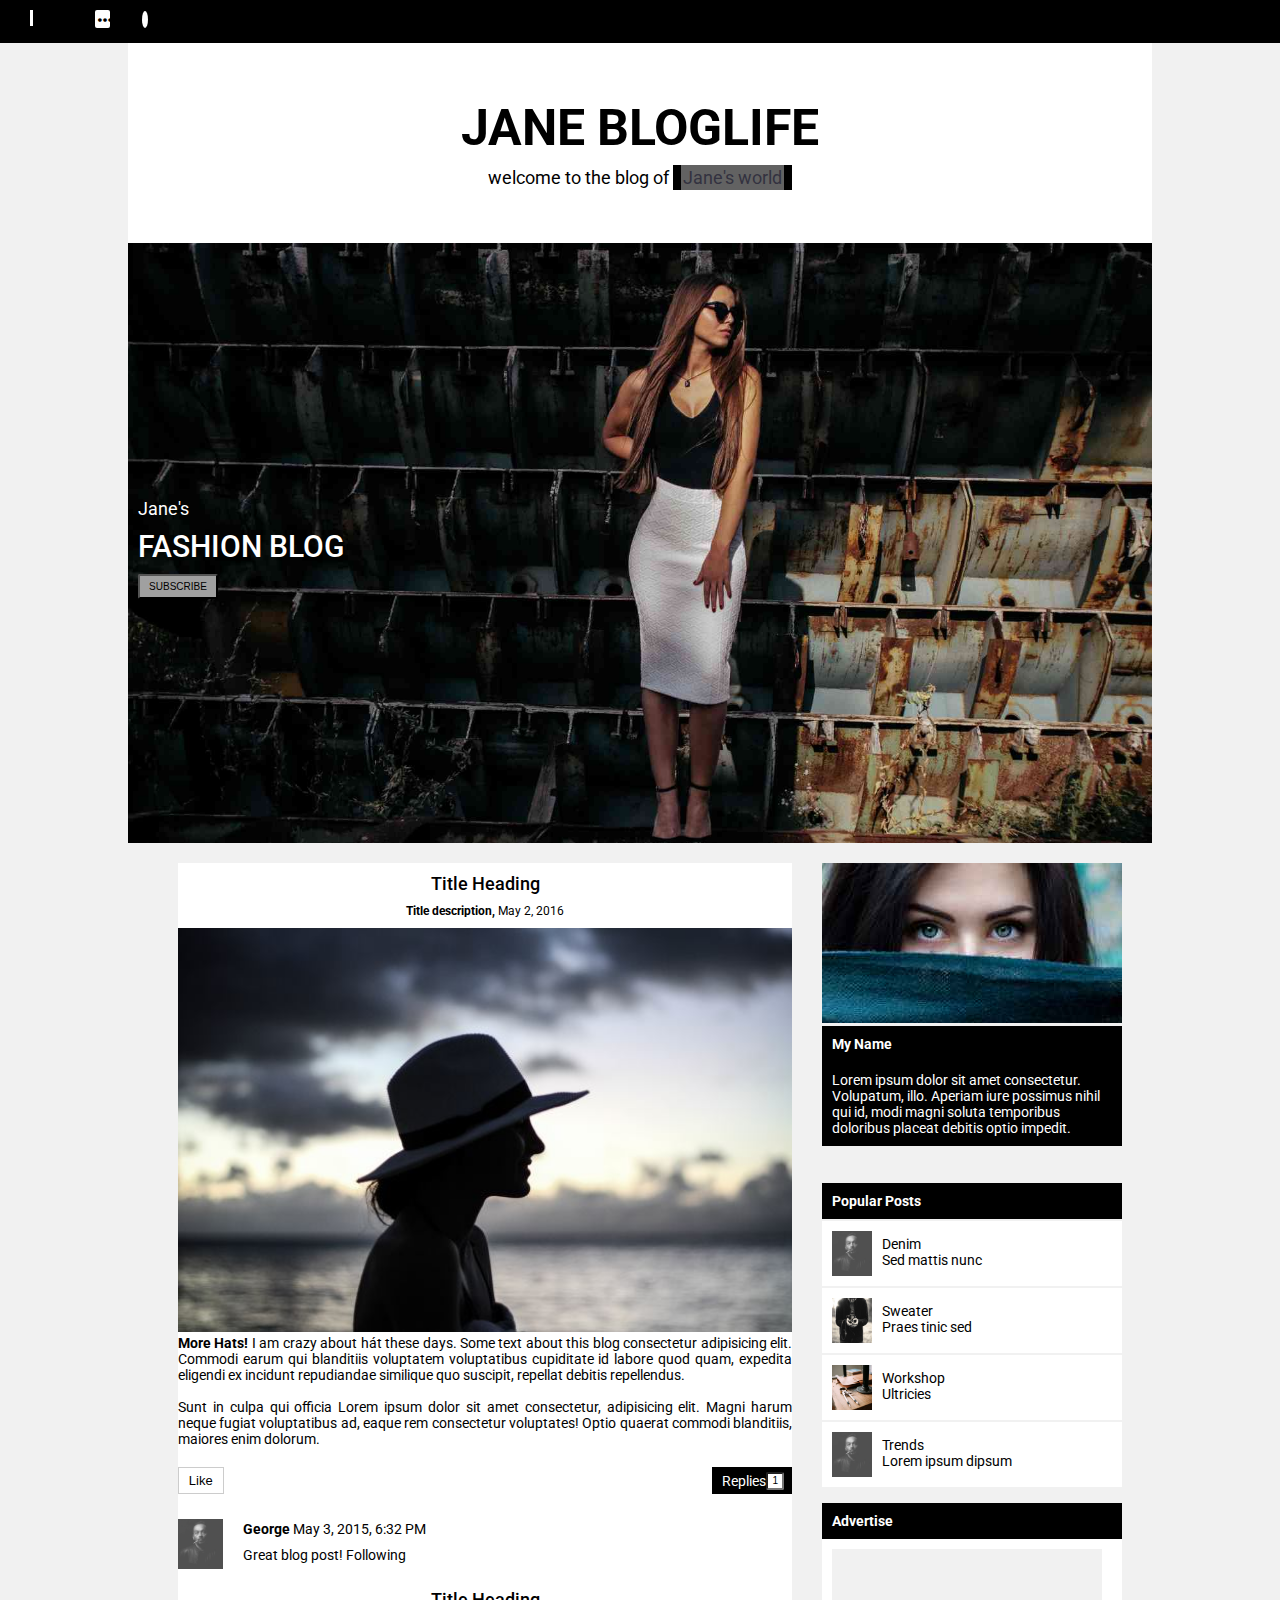
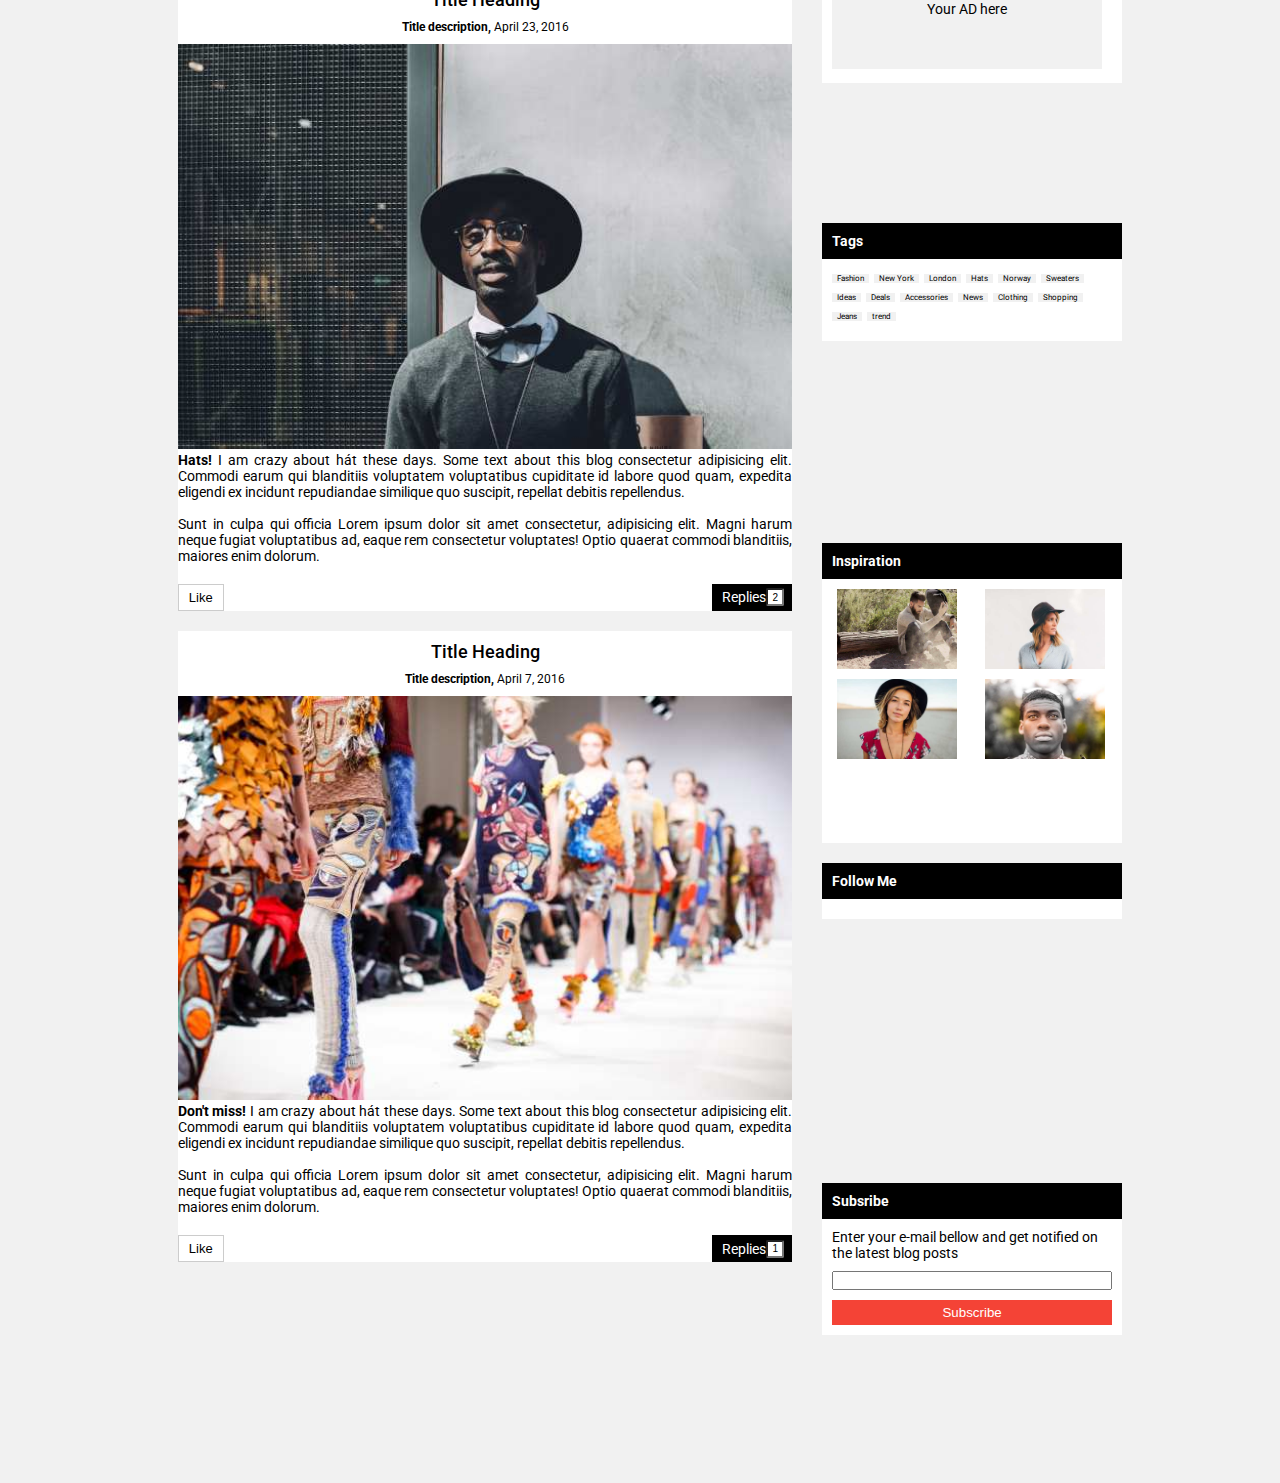
<file: index.html>
<!DOCTYPE html>
<html lang="en">
<head>
    <!-- Meta -->
    <meta charset="UTF-8">
    <meta name="viewport" content="width=device-width, initial-scale=1.0">
    
    <!-- Titlte -->
    <title>HN_JS230213_VuVanDuc</title>

    <!-- CSS -->
    <link rel="stylesheet" href="./css/main.css">

    <!-- font-awesome -->
    <link rel="stylesheet" href="https://cdnjs.cloudflare.com/ajax/libs/font-awesome/6.4.0/css/all.min.css" integrity="sha512-iecdLmaskl7CVkqkXNQ/ZH/XLlvWZOJyj7Yy7tcenmpD1ypASozpmT/E0iPtmFIB46ZmdtAc9eNBvH0H/ZpiBw==" crossorigin="anonymous" referrerpolicy="no-referrer" />

    <!-- Meterial icon -->
    <link rel="stylesheet" href="https://fonts.googleapis.com/css2?family=Material+Symbols+Outlined:opsz,wght,FILL,GRAD@48,400,0,0" />    

    <!-- Font -->
    <link rel="preconnect" href="https://fonts.gstatic.com" crossorigin>
    <link href="https://fonts.googleapis.com/css2?family=Roboto:ital,wght@0,300;0,400;0,500;0,700;1,500;1,700&display=swap" rel="stylesheet">    
</head>
<body>
    <nav class="social-meida">
        <ul class="social-meida__list">
            <li class="social-meida__list-item social-meida__list-item--fb"><i class="fa-brands fa-facebook-f" ></i></li>
            <li class="social-meida__list-item social-meida__list-item--instagram"><i class="fa-brands fa-instagram" style="color: #fafafa;"></i></li>
            <li class="social-meida__list-item social-meida__list-item--colon">
                <span class="material-symbols-outlined">
                    more_horiz
                </span>
            </li>
            <li class="social-meida__list-item social-media__list-item--bell"><i class="fa-solid fa-bell"></i></li>
            <li class="social-meida__list-item"><i class="fa-brands fa-twitter" style="color: #fafafa;"></i></li>
            <li class="social-meida__list-item"><i class="fa-brands fa-linkedin-in" style="color: #ffffff;"></i></li>
        </ul>
        <span class="social-meida__search"><i class="fa-sharp fa-solid fa-magnifying-glass" style="color: #ffffff;"></i></span>
    </nav>

    <section class="page-container">
        <div class="heading">
            <div class="heading__top">
                <h2 class="heading__text--big">
                    JANE BLOGLIFE
                </h2>
                <p class="heading__text--small">
                    welcome to the blog of <span>Jane's world</span>
                </p>
            </div>
            <div class="heading__bottom">
                <P class="heading__bottom--text-small">Jane's</P>
                <h2 class="heading__bottom--text-big">
                    FASHION BLOG
                </h2>
                <button class="heading__bottom--btn">
                    SUBSCRIBE
                </button>
            </div>
        </div>
        <div class="body">
            <div class="body-left">
                <!-- BLock-1 -->
                <section class="body-left__content">

                      <div class="body-left__subtitle">
                        <h4>Title Heading</h4>
                        <p><b>Title description,</b> May 2, 2016</p>
                      </div>
                      <img src="./images/girl_hat.jpg" alt="girl_hat-imamge" class="body-left__content--img">  
                      <div class="body-left__content--text">
                        <p >
                            <b>More Hats!</b> I am crazy about hát these days. Some text about this blog 
                            consectetur adipisicing elit. Commodi earum qui blanditiis voluptatem voluptatibus cupiditate id labore quod quam, expedita eligendi ex incidunt repudiandae similique quo suscipit, repellat debitis repellendus.
                        </p>
                        <br>
                        <p>
                            Sunt in culpa qui officia Lorem ipsum dolor sit amet consectetur, adipisicing elit. Magni harum neque fugiat voluptatibus ad, eaque rem consectetur voluptates! Optio quaerat commodi blanditiis, maiores enim dolorum. 
                            </p>
                      </div>
                   
                      <div class="body-left__content--estimate">
                        <button class="estimate__like-icon">
                            <i class="fa-sharp fa-solid fa-thumbs-up" style="color: #000000;"></i>
                            Like
                        </button>
                        <span class="estimate__replies">
                            <span class="estimate__replies--text">Replies</span>  
                            <input class="estimate__replies--input" type="text" value="1">
                        </span>
                      </div> 
                      <div class="body-left__content--author">
                            <img src="./images/avatar_smoke.jpg" alt="avatar_smoke_image">
                            <div >
                                <p><b>George</b> May 3, 2015, 6:32 PM</p>
                                <p>Great blog post! Following</p>
                            </div>
                      </div>
                </section>
                <!-- End block-1 ! -->
                <!-- Block-2 -->
                <section class="body-left__content">
                    <div class="body-left__subtitle">
                    <h4>Title Heading</h4>
                    <p><b>Title description,</b> April 23, 2016</p>
                    </div>
                    <img src="./images/man_hat.jpg" alt="man_hat-imamge" class="body-left__content--img">  
                    <div class="body-left__content--text">
                    <p >
                        <b>Hats!</b> I am crazy about hát these days. Some text about this blog 
                        consectetur adipisicing elit. Commodi earum qui blanditiis voluptatem voluptatibus cupiditate id labore quod quam, expedita eligendi ex incidunt repudiandae similique quo suscipit, repellat debitis repellendus.
                    </p>
                    <br>
                    <p>
                        Sunt in culpa qui officia Lorem ipsum dolor sit amet consectetur, adipisicing elit. Magni harum neque fugiat voluptatibus ad, eaque rem consectetur voluptates! Optio quaerat commodi blanditiis, maiores enim dolorum. 
                        </p>
                    </div>
                
                    <div class="body-left__content--estimate">
                    <button class="estimate__like-icon">
                        <i class="fa-sharp fa-solid fa-thumbs-up" style="color: #000000;"></i>
                        Like
                    </button>
                    <span class="estimate__replies">
                        <span class="estimate__replies--text">Replies</span>  
                        <input class="estimate__replies--input" type="text" value="2">
                    </span>
                    </div> 
                    <!-- <div class="body-left__content--author">
                        <img src="./images/avatar_smoke.jpg" alt="avatar_smoke_image">
                        <div >
                            <p><b>George</b> May 3, 2015, 6:32 PM</p>
                            <p>Great blog post! Following</p>
                        </div>
                    </div> -->
                </section>
                <!-- End block-2 ! -->
                <!-- Block 3-->
                <section class="body-left__content">
                    <div class="body-left__subtitle">
                      <h4>Title Heading</h4>
                      <p><b>Title description,</b> April 7, 2016</p>
                    </div>
                    <img src="./images/runway.jpg" alt="runway-imamge" class="body-left__content--img">  
                    <div class="body-left__content--text">
                      <p >
                          <b>Don't miss!</b> I am crazy about hát these days. Some text about this blog 
                          consectetur adipisicing elit. Commodi earum qui blanditiis voluptatem voluptatibus cupiditate id labore quod quam, expedita eligendi ex incidunt repudiandae similique quo suscipit, repellat debitis repellendus.
                      </p>
                      <br>
                      <p>
                          Sunt in culpa qui officia Lorem ipsum dolor sit amet consectetur, adipisicing elit. Magni harum neque fugiat voluptatibus ad, eaque rem consectetur voluptates! Optio quaerat commodi blanditiis, maiores enim dolorum. 
                          </p>
                    </div>
                 
                    <div class="body-left__content--estimate">
                      <button class="estimate__like-icon">
                          <i class="fa-sharp fa-solid fa-thumbs-up" style="color: #000000;"></i>
                          Like
                      </button>
                      <span class="estimate__replies">
                          <span class="estimate__replies--text">Replies</span>  
                          <input class="estimate__replies--input" type="text" value="1">
                      </span>
                    </div> 
              </section>
              <!-- End BLock-3 ! -->
            </div>

            <!-- body-right -->
            <div class="body-right">
                <div class="block-first">
                    <img class="block-first__img" src="./images/avatar_girl2.jpg" alt="">
                    <div class="block-first__content">
                        <h5 class="sub-title" >My Name</h5>
                        <p>Lorem ipsum dolor sit amet consectetur. Volupatum, illo. Aperiam iure possimus nihil qui id, modi magni soluta temporibus doloribus placeat debitis optio impedit.</p>
                    </div>
                  
                </div>
                <div class="block-posts">
                    <h5 class="sub-title">Popular Posts</h5>
                    <ul class="block-posts__list">
                        <li class="block-posts__item">
                            <img class="img__size--small" src="./images/avatar_smoke.jpg" alt="avatar_smoke">
                            <span>
                                <p class="text__size--medium">Denim</p>
                                <p>Sed mattis nunc</p>
                            </span>
                        </li>
                        <li class="block-posts__item">
                            <img class="img__size--small" src="./images/bandmember.jpg" alt="bandmember-image">
                            <span>
                                <p class="text__size--medium">Sweater</p>
                                <p>Praes tinic sed</p>
                            </span>
                        </li>
                        <li class="block-posts__item">
                            <img class="img__size--small" src="./images/workshop.jpg" alt="workshop-image">
                            <span>
                                <p class="text__size--medium">Workshop</p>
                                <p>Ultricies</p>
                            </span>
                        </li>
                        <li class="block-posts__item">
                            <img class="img__size--small" src="./images/avatar_smoke.jpg" alt="avatar_smoke">
                            <span>
                                <p class="text__size--medium">Trends</p>
                                <p>Lorem ipsum dipsum</p>
                            </span>
                        </li>
                    </ul>
                </div>
                <div class="block-advertise">
                    <h5 class="sub-title">Advertise</h5>
                    <p>Your AD here</p>
                </div>
                <div class="block-tags">
                    <h5 class="sub-title">Tags</h5>
                    <ul class="block-tags__list">
                        <li class="block-tags__item">Fashion</li>
                        <li class="block-tags__item">New York</li>
                        <li class="block-tags__item">London</li>
                        <li class="block-tags__item">Hats</li>
                        <li class="block-tags__item">Norway</li>
                        <li class="block-tags__item">Sweaters</li>
                        <li class="block-tags__item">Ideas</li>
                        <li class="block-tags__item">Deals</li>
                        <li class="block-tags__item">Accessories</li>
                        <li class="block-tags__item">News</li>
                        <li class="block-tags__item">Clothing</li>
                        <li class="block-tags__item">Shopping</li>
                        <li class="block-tags__item">Jeans</li>
                        <li class="block-tags__item">trend</li>
                    </ul>
                </div>
                <div class="block-inspiration">
                    <h5 class="sub-title">Inspiration</h5>
                    <div>
                        <img class="img__size--medium" src="./images/jeans.jpg" alt="jean">
                        <img class="img__size--medium" src="./images/avatar_hat.jpg" alt="avatar_hat">
                        <img class="img__size--medium" src="./images/team1.jpg" alt="team_1">
                        <img class="img__size--medium"src="./images/team4.jpg" alt="team_4">
                    </div>
                </div>
                <div class="block-follow-me">
                    <h5 class="sub-title">Follow Me</h5>
                    <div class="block-follow-me__social">
                        <ul class="block-follow-me__social-list">
                            <li class="block-follow-me__social-item"><i class="fa-brands fa-square-facebook"></i>
                            <li class="block-follow-me__social-item"><i class="fa-brands fa-instagram"></i></li>
                            <li class="block-follow-me__social-item"><i class="fa-solid fa-bell"></i></li>
                            <li class="block-follow-me__social-item"><i class="fa-brands fa-twitter"></i></li>
                            <li class="block-follow-me__social-item"><i class="fa-brands fa-linkedin-in"></i></li>
                        </ul>
                    </div>
                </div>

                <div class="block-subscribe">
                    <h5 class="sub-title">Subsribe</h5>
                    <div class="block-subscribe__input-email">
                        <p>Enter your e-mail bellow and get notified on the latest blog posts</p>
                        <input type="email"> 
                        <button>Subscribe</button>
                    </div>
                </div>
            </div>
        </div>
    </section>
    <footer>

    </footer>    
</body>
</html>
</file>
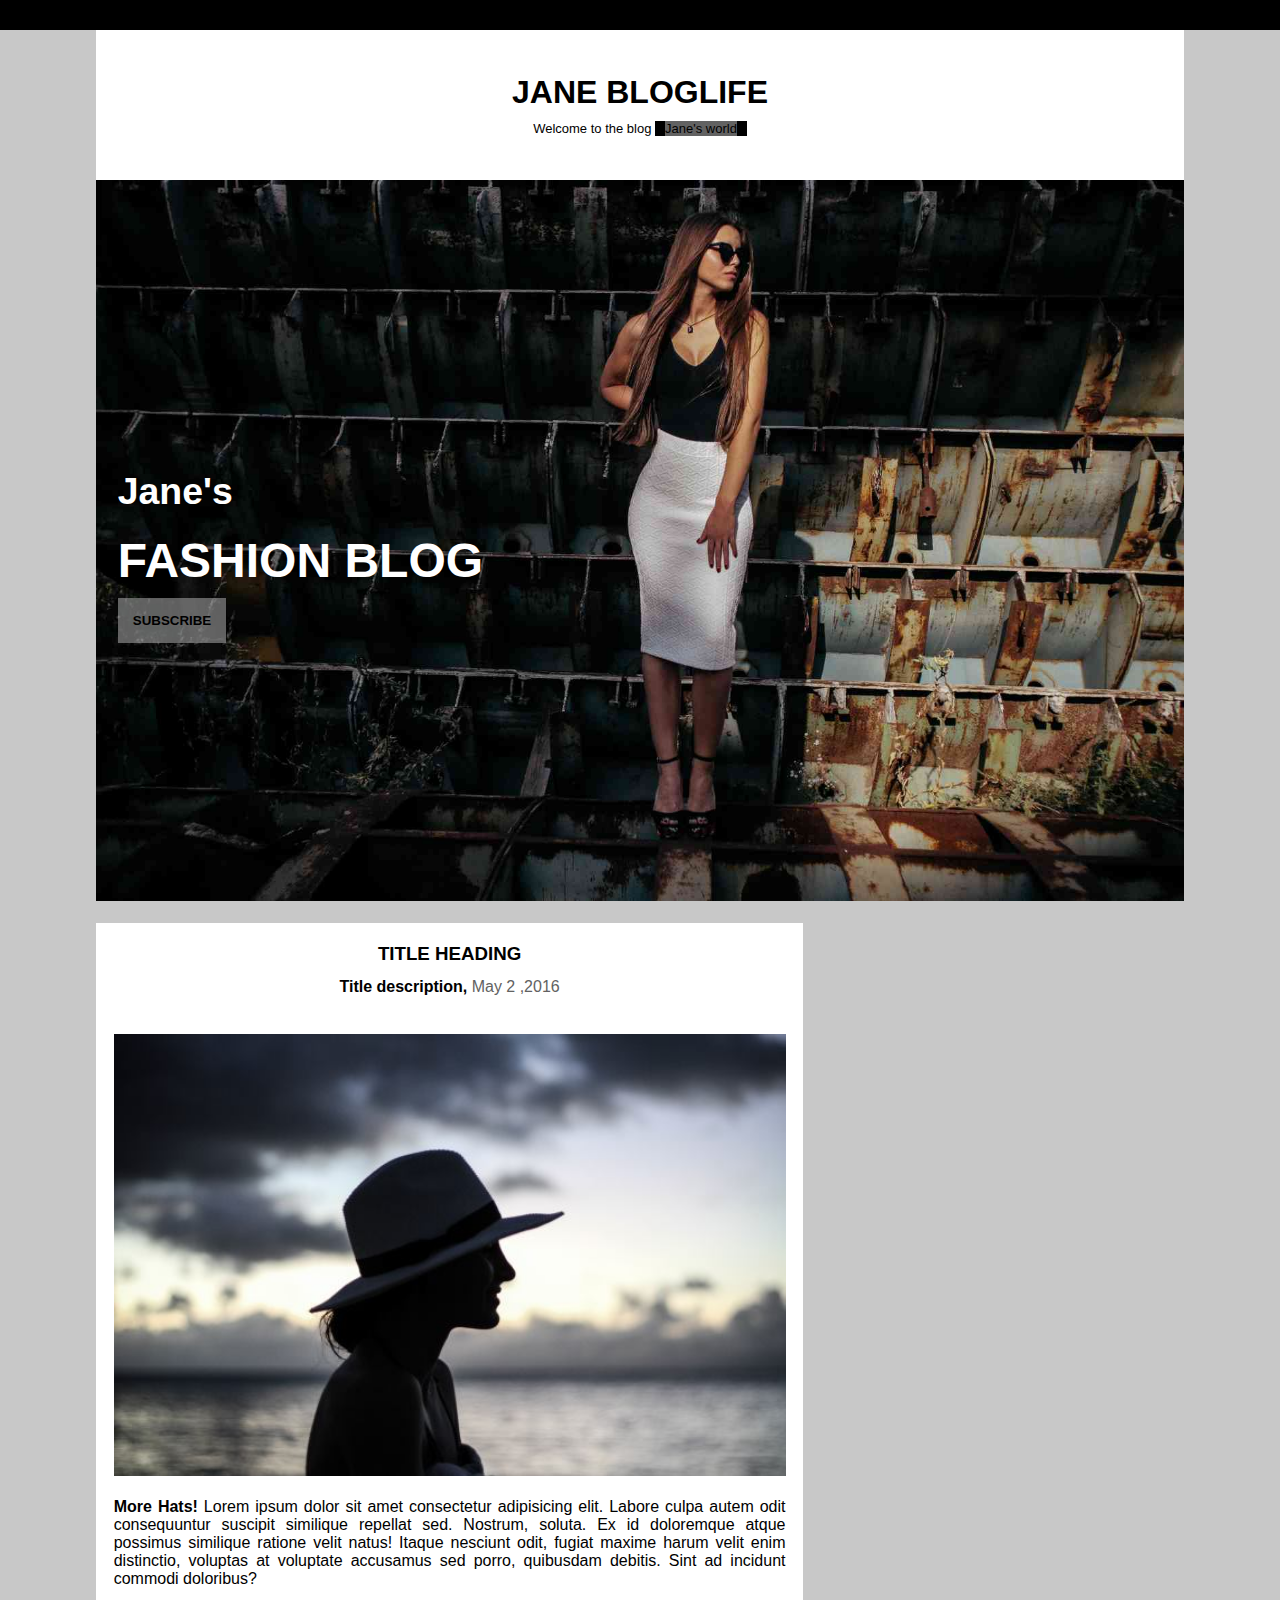
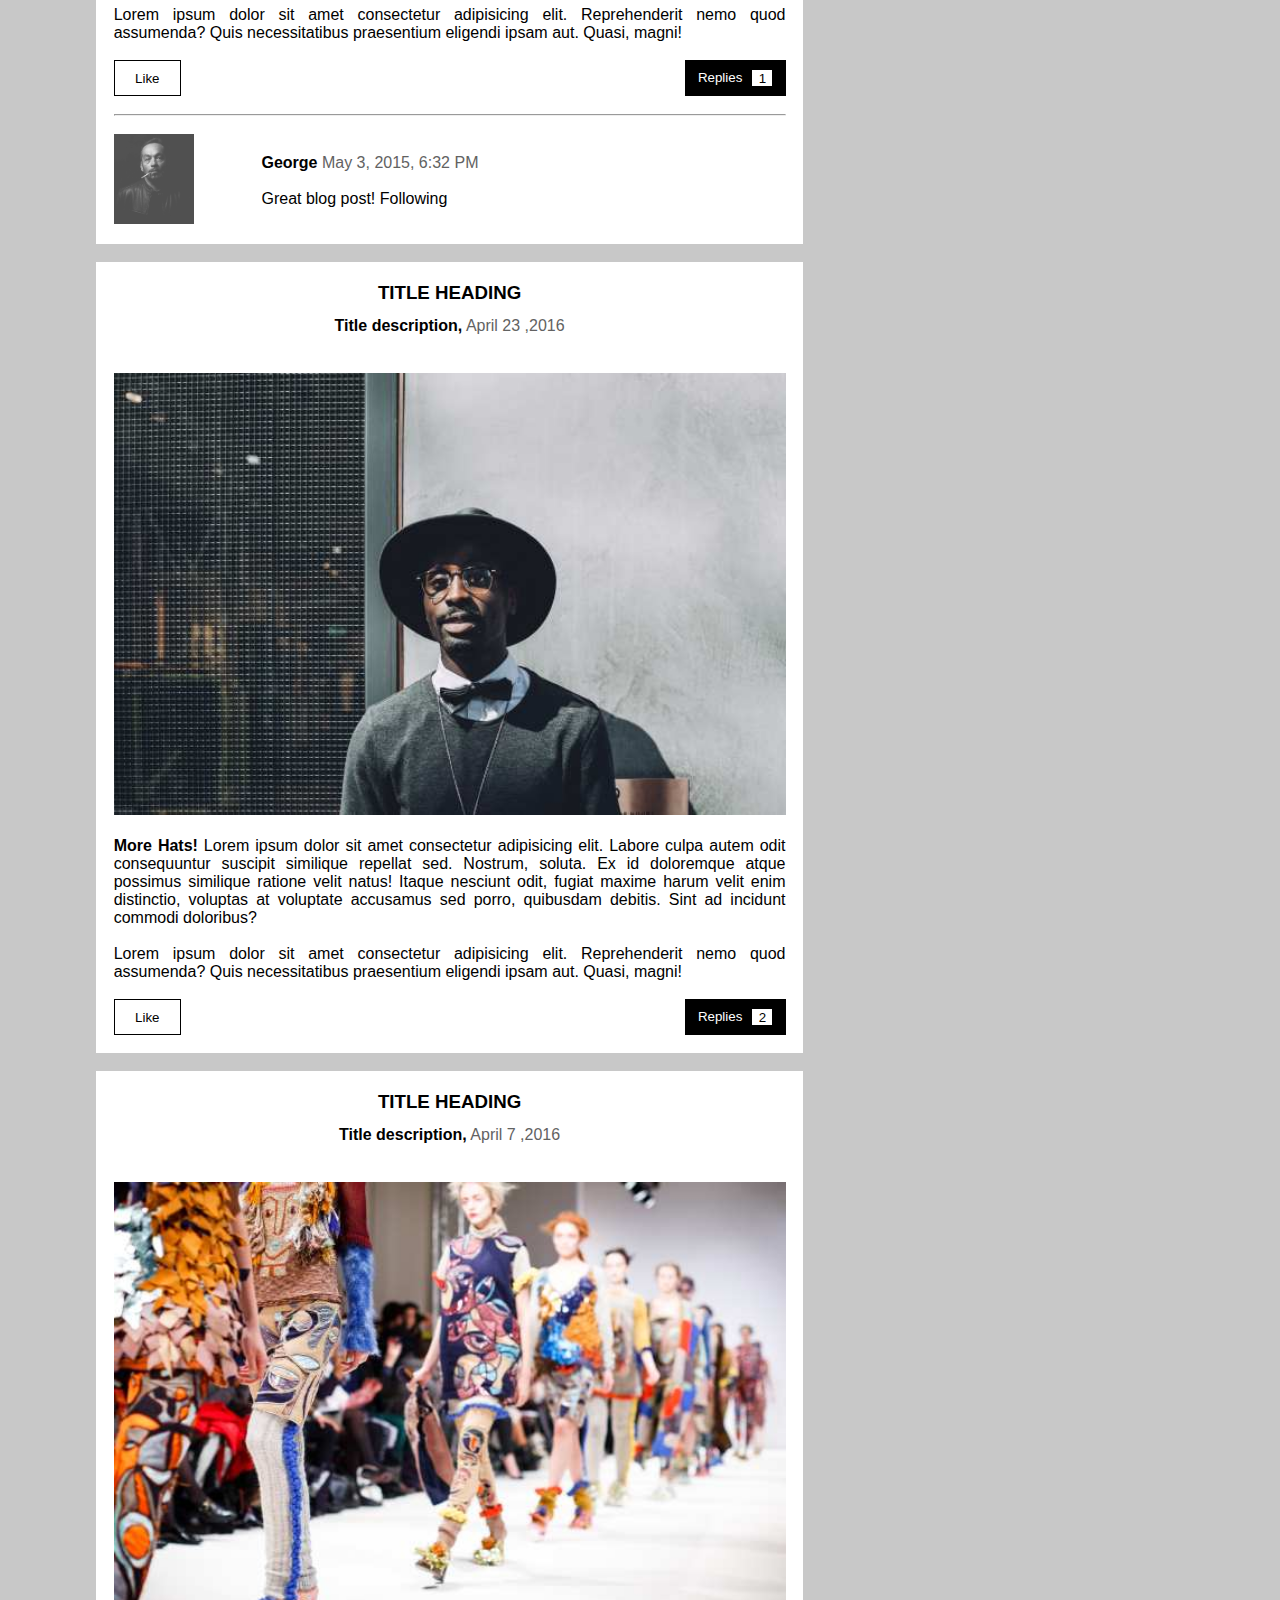
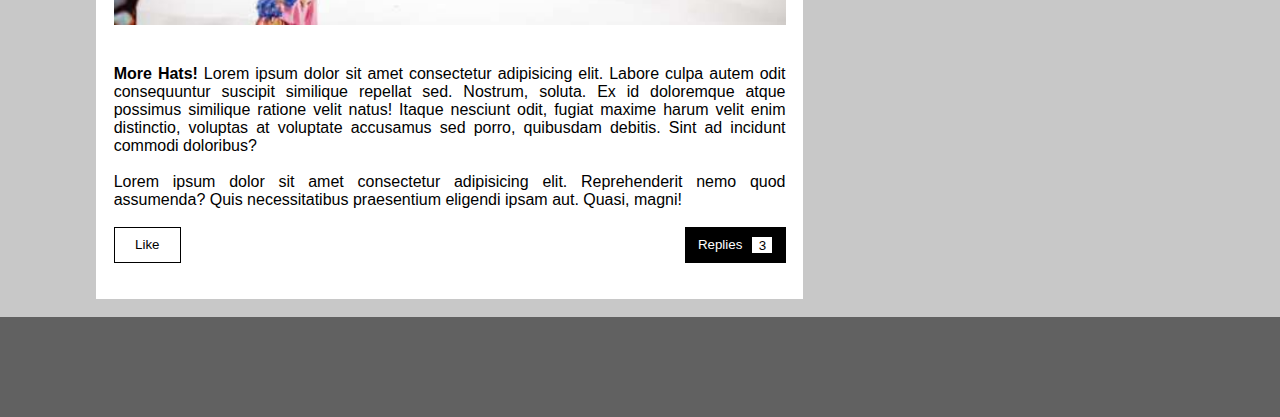
<file: HCM_JV150623_LeDucPhat/index.html>
<!DOCTYPE html>
<html lang="en">
<head>
    <!-- Meta tags -->
    <meta charset="UTF-8">
    <meta name="viewport" content="width=device-width, initial-scale=1.0">

    <!-- Title -->
    <title>ĐÁNH GIÁ CHẤT LƯỢNG KỸ NĂNG THỰC HÀNH - 2 MODULE 01 – HTML – CSS</title>

    <!-- Link CSS -->
    <link rel="stylesheet" href="css/index.css">

    <!-- Link Icon -->
    <link rel="stylesheet" href="https://cdnjs.cloudflare.com/ajax/libs/font-awesome/6.4.0/css/all.min.css" integrity="sha512-iecdLmaskl7CVkqkXNQ/ZH/XLlvWZOJyj7Yy7tcenmpD1ypASozpmT/E0iPtmFIB46ZmdtAc9eNBvH0H/ZpiBw==" crossorigin="anonymous" referrerpolicy="no-referrer" />
</head>

<body>
    <!-- Header Area -->
    <header>
        <div class="header__nav">Navigation</div>

        <div class="container header__banner-top">
            <h1>JANE BLOGLIFE</h1>
            <p>Welcome to the blog <span class="header__banner__text-decor">Jane's world</span></p>
        </div>

        <div class="container header__banner-bottom " >
            <img  class=" header__banner__image" src="images/jane.jpg" alt="Ảnh bìa đàu trang">

            <div class="header__banner__text-image">
                <h3>Jane's</h3>
                <h2>FASHION BLOG</h2>
                <button class="header__button"><a href="">SUBSCRIBE</a></button>
            </div>
        </div>
    </header>
    <!-- End Header Area -->
    <br>
    <!-- Body Area -->
    <main class="container">

        <div>
            <!-- Section 1 -->
            <section class="container-section">
                <div class="section__title">
                    <h3>TITLE HEADING</h3>
                    <b>Title description,</b> <span class="section__text-decor">May 2 ,2016</span>
                </div>
                <br>
                
                <div class="container-section-content">
                    <img class="section__image" src="images/girl_hat.jpg" alt="Ảnh Section 1">
                </div>
                <br>

                <div class="container-section-content section__paragraph">
                    <b>More Hats!</b> Lorem ipsum dolor sit amet consectetur adipisicing elit. Labore culpa autem odit 
                    consequuntur suscipit similique repellat sed. Nostrum, soluta. Ex id doloremque atque possimus 
                    similique ratione velit natus! Itaque nesciunt odit, fugiat maxime harum velit enim distinctio, 
                    voluptas at voluptate accusamus sed porro, quibusdam debitis. Sint ad incidunt commodi doloribus?
                    <br><br>
                    Lorem ipsum dolor sit amet consectetur adipisicing elit. Reprehenderit nemo quod assumenda? Quis 
                    necessitatibus praesentium eligendi ipsam aut. Quasi, magni!
                </div>
                <br>
                <div class="container-section-content section__btn">
                    <button class="section__btn-like">
                        <i class="fa-solid fa-thumbs-up" style="color: #000000;"></i>
                        Like
                    </button>

                    <button class="section__btn-replies">
                        Replies
                        <span>1</span>
                    </button>
                </div>
                <br><hr class="container-section-content"><br>

                <div class="container-section-content section__author">
                    <img class="section__author__image" src="images/avatar_smoke.jpg" alt="">

                    <div class="section__author__desc">
                        <b>George</b> <span class="section__text-decor">May 3, 2015, 6:32 PM</span>
                        <br><br>
                        Great blog post! Following
                    </div>
                </div>
            </section>
            <!-- End Section 1 -->
            <br>

            <!-- Section 2 -->
            <section class="container-section">
                <div class="section__title">
                    <h3>TITLE HEADING</h3>
                    <b>Title description,</b> <span class="section__text-decor">April 23 ,2016</span>
                </div>
                <br>
                
                <div class="container-section-content">
                    <img class="section__image" src="images/man_hat.jpg" alt="Ảnh Section 2">
                </div>
                <br>

                <div class="container-section-content section__paragraph">
                    <b>More Hats!</b> Lorem ipsum dolor sit amet consectetur adipisicing elit. Labore culpa autem odit 
                    consequuntur suscipit similique repellat sed. Nostrum, soluta. Ex id doloremque atque possimus 
                    similique ratione velit natus! Itaque nesciunt odit, fugiat maxime harum velit enim distinctio, 
                    voluptas at voluptate accusamus sed porro, quibusdam debitis. Sint ad incidunt commodi doloribus?
                    <br><br>
                    Lorem ipsum dolor sit amet consectetur adipisicing elit. Reprehenderit nemo quod assumenda? Quis 
                    necessitatibus praesentium eligendi ipsam aut. Quasi, magni!
                </div>
                <br>
                <div class="container-section-content section__btn">
                    <button class="section__btn-like">
                        <i class="fa-solid fa-thumbs-up" style="color: #000000;"></i>
                        Like
                    </button>

                    <button class="section__btn-replies">
                        Replies
                        <span>2</span>
                    </button>
                </div>
                <br>
            </section>
            <!-- End Section 2 -->
            <br>

            <!-- Section 3 -->
            <section class="container-section">
                <div class="section__title">
                    <h3>TITLE HEADING</h3>
                    <b>Title description,</b> <span class="section__text-decor">April 7 ,2016</span>
                </div>
                <br>
                
                <div class="container-section-content">
                    <img class="section__image" src="images/runway.jpg" alt="Ảnh Section 3">
                </div>
                <br><br>

                <div class="container-section-content section__paragraph">
                    <b>More Hats!</b> Lorem ipsum dolor sit amet consectetur adipisicing elit. Labore culpa autem odit 
                    consequuntur suscipit similique repellat sed. Nostrum, soluta. Ex id doloremque atque possimus 
                    similique ratione velit natus! Itaque nesciunt odit, fugiat maxime harum velit enim distinctio, 
                    voluptas at voluptate accusamus sed porro, quibusdam debitis. Sint ad incidunt commodi doloribus?
                    <br><br>
                    Lorem ipsum dolor sit amet consectetur adipisicing elit. Reprehenderit nemo quod assumenda? Quis 
                    necessitatibus praesentium eligendi ipsam aut. Quasi, magni!
                </div>
                <br>
                <div class="container-section-content section__btn">
                    <button class="section__btn-like">
                        <i class="fa-solid fa-thumbs-up" style="color: #000000;"></i>
                        Like
                    </button>

                    <button class="section__btn-replies">
                        Replies
                        <span>3</span>
                    </button>
                </div>
                <br><br>
            </section>
            <!-- End Section 3 -->
        </div>
    </main>
    <!-- End Body Area  -->
    <br>
    <!-- Footer Area -->
    <footer>

    </footer>
    <!-- End Footer Area -->
</body>
</html>
</file>
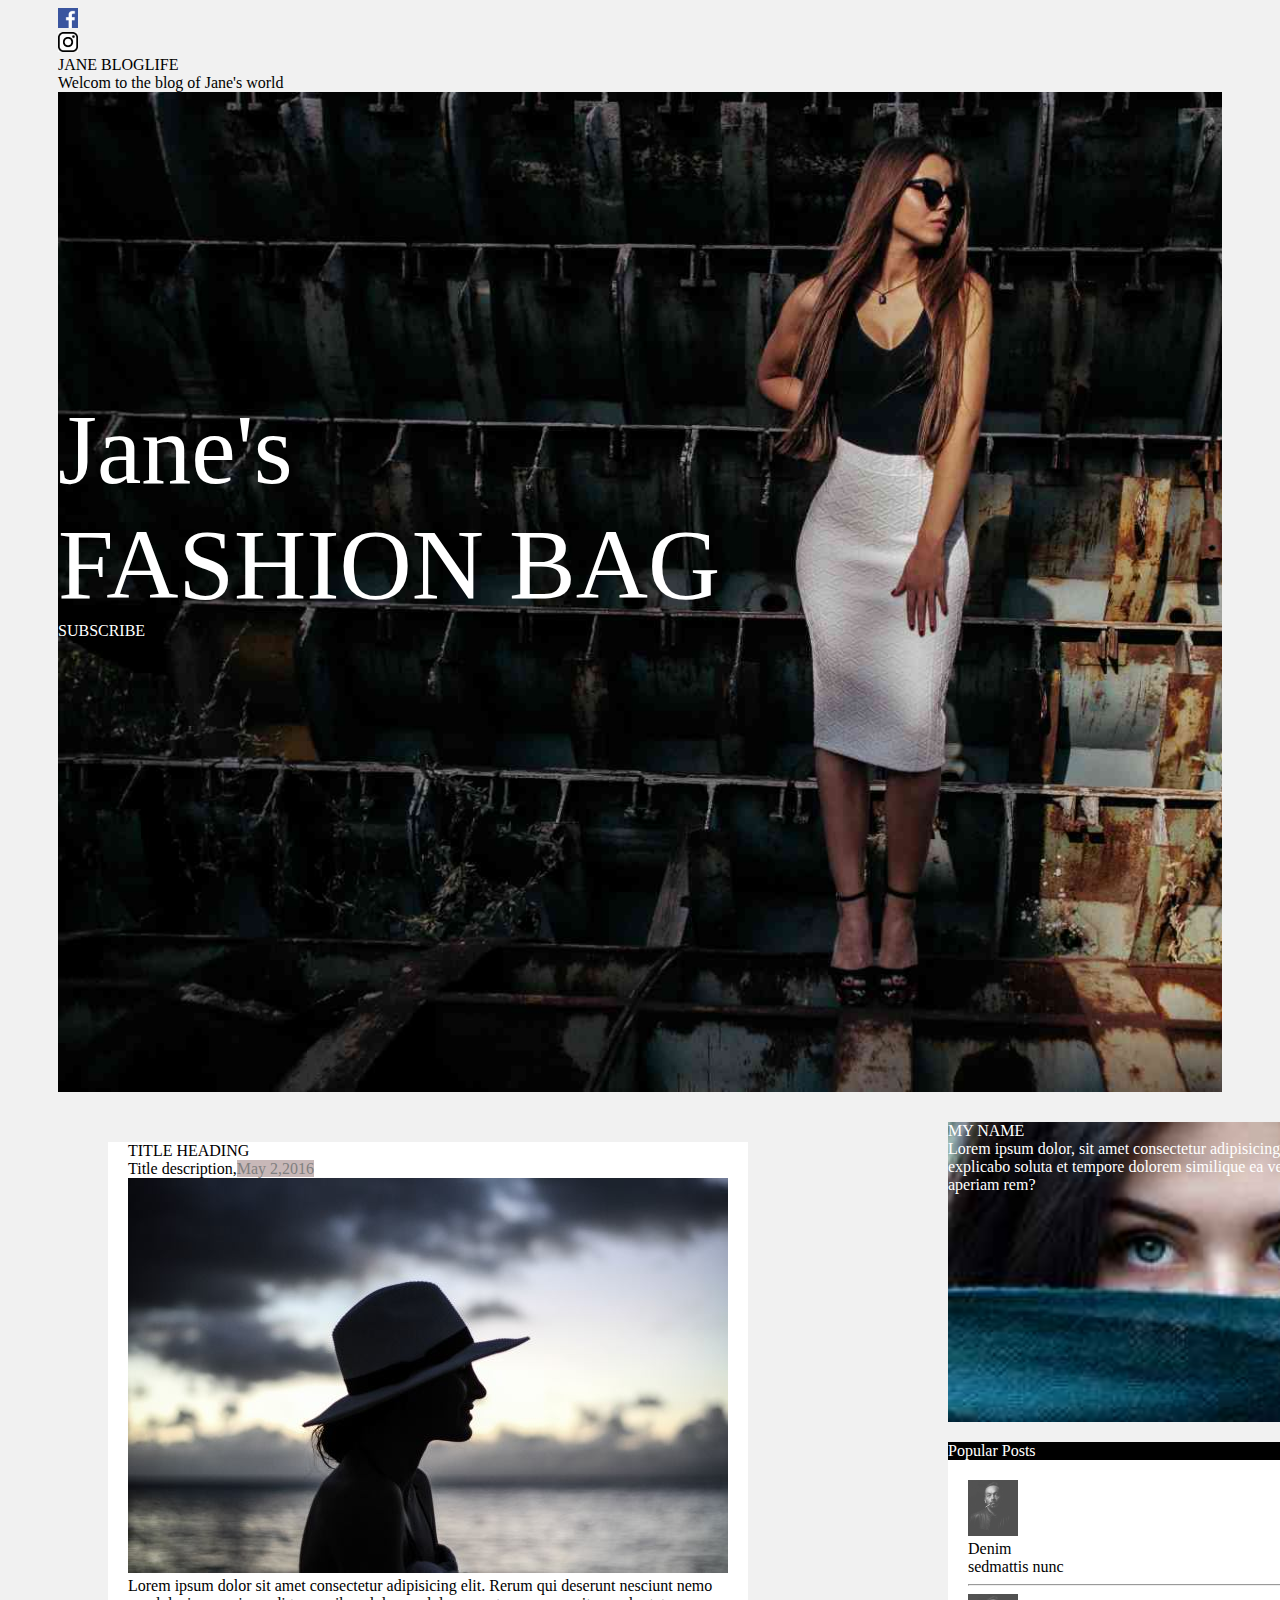
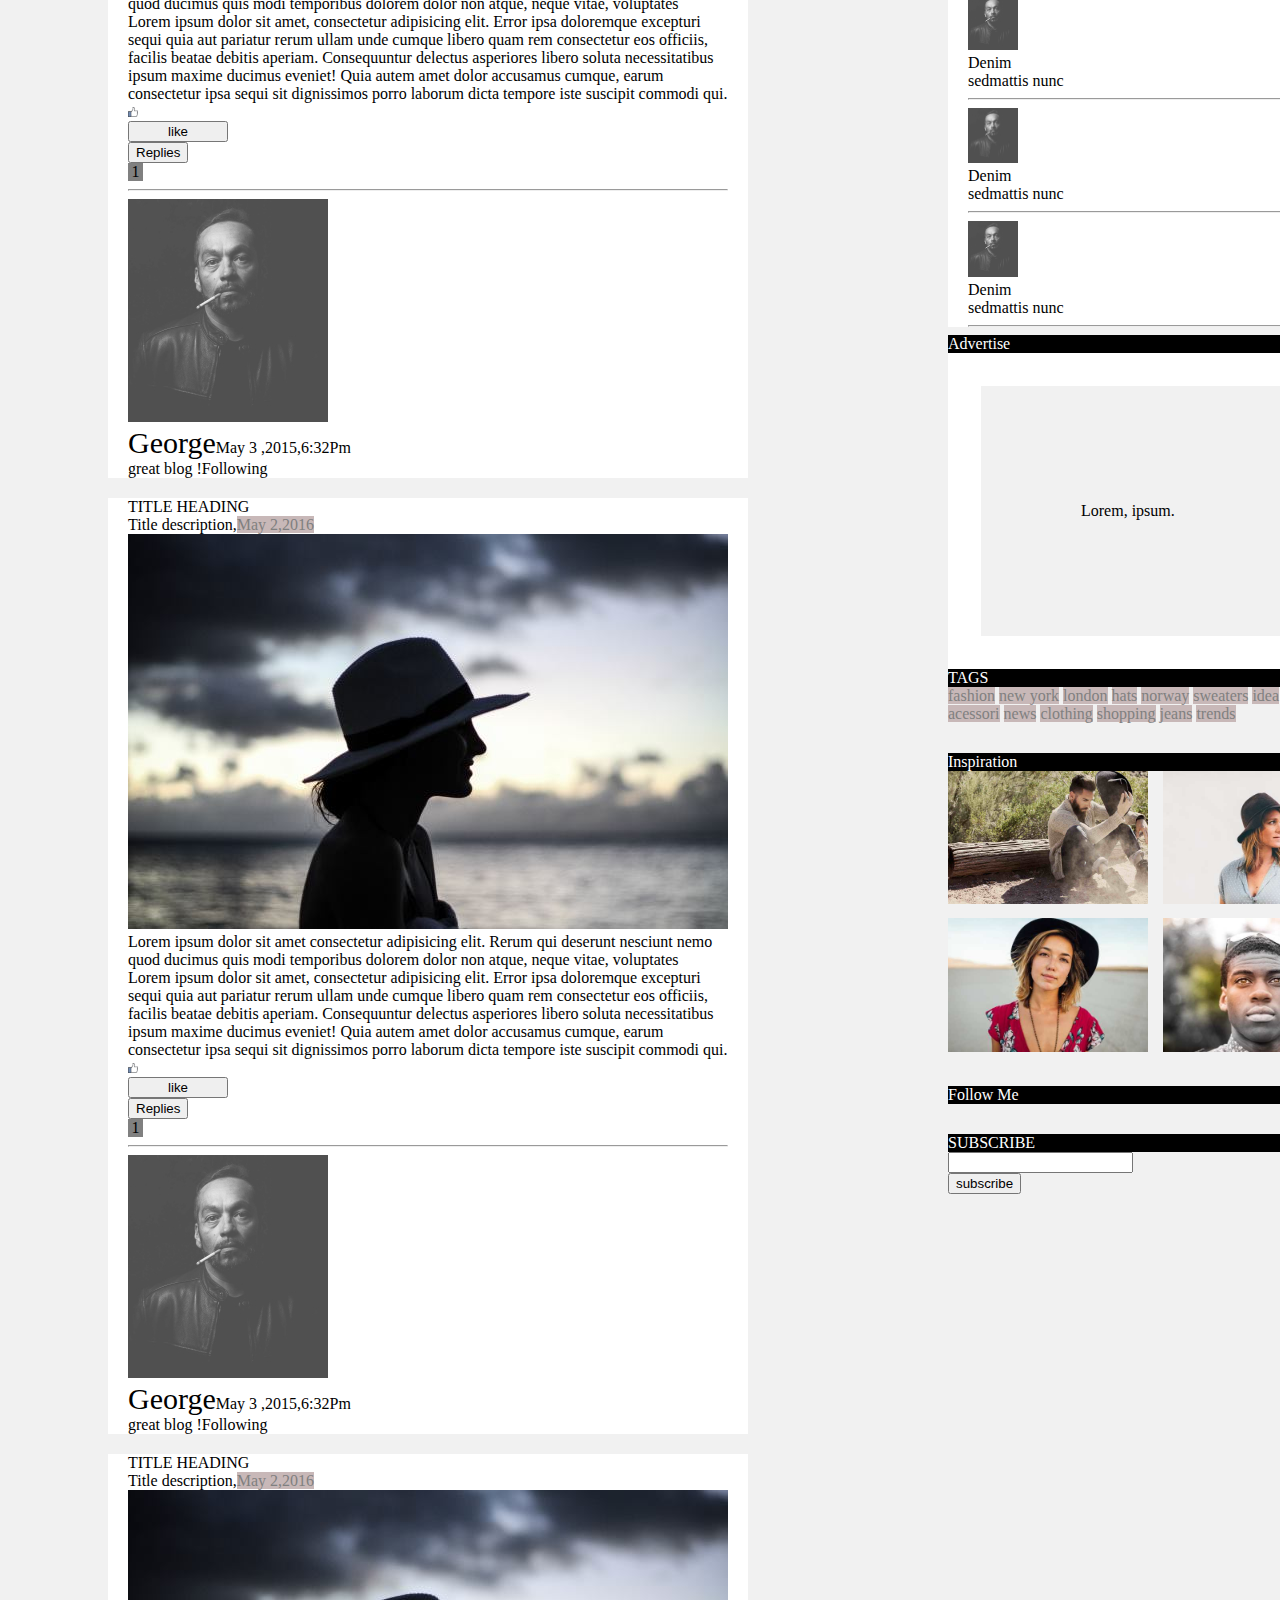
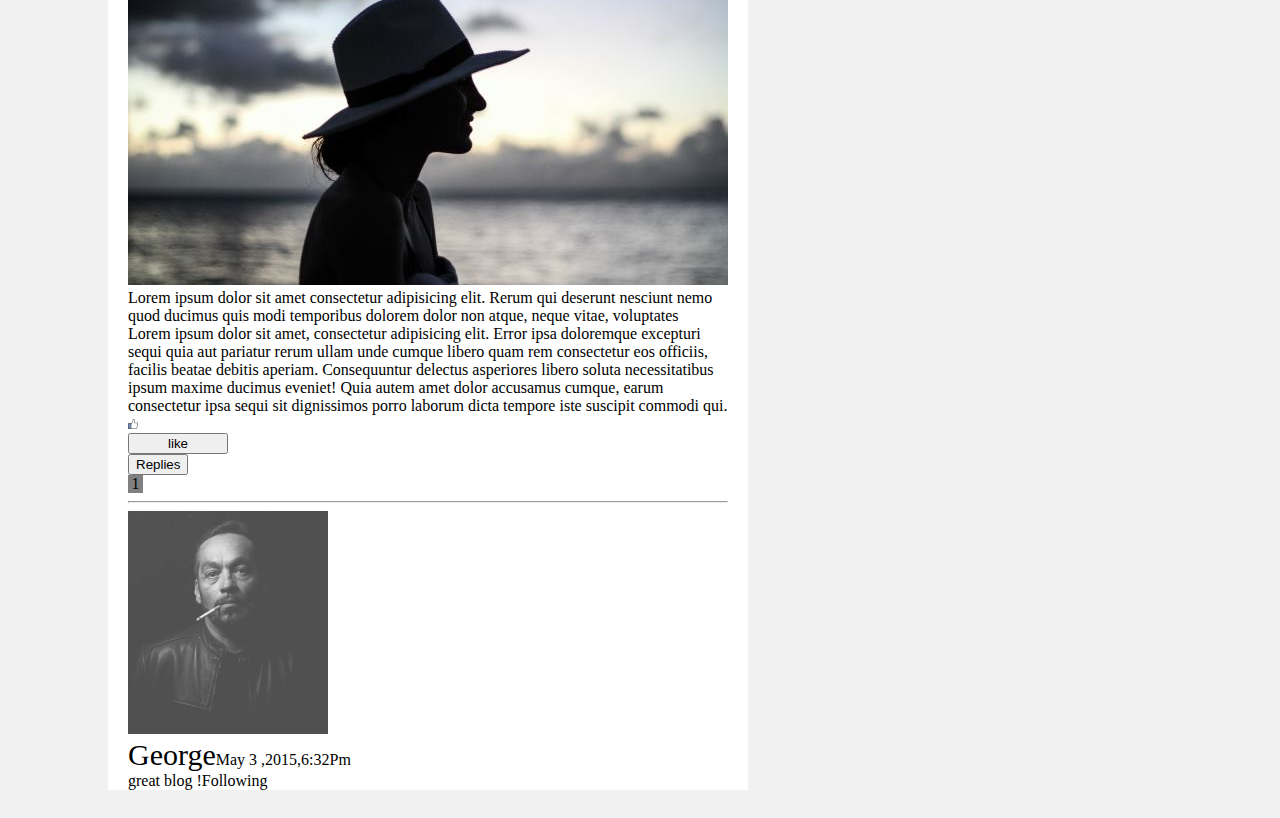
<file: html/index.html>
<!DOCTYPE html>
<html lang="en">
<head>
    <meta charset="UTF-8">
    <meta name="viewport" content="width=device-width, initial-scale=1.0">
    <title>Document</title>
    <link rel="stylesheet" href="../css/style.css">
</head>
<body style="background-color: #f1f1f1;"> 
<div style="margin-left: 50px;margin-right: 50px;">
        <!-- nav -->
        <div >
            <nav>
                <div class="nav">
                    <div><img  class="nav__img" src="../image/tải xuống.png" alt="hình"></div>
                    <div><img class="nav__img" src="../image/tải xuống (1).png" alt="hình"></div>
                 </div>
            </nav>
            </div>
            <!-- end nav -->
        
            <!-- heading -->
            <div>
                <div>JANE BLOGLIFE</div>
                <div>Welcom to the blog of Jane's world</div>
            </div>
        
            <!-- body -->
            <div  class="body__first-background">
                    <div style="font-size: 100px; position: relative; top:300px">
                        <div>Jane's</div>
                        <div>FASHION BAG</div>
                    </div>
                <div style="position: relative;top:300px">SUBSCRIBE</div>
            </div>
        
            
        <div style="display: flex; background-color:#f1f1f1; column-gap:200px ; margin-top: 30px;">
        
        
        <!-- left content -->
                <div style="flex: 2; margin-left: 50px;">
                            <!-- content left 1-->
                <div style="background-color: white;">
                    <div style="background-color:white; margin-left: 20px;margin-right: 20px;margin-top: 20px;margin-bottom: 20px;">
                        <div>
                            <div>TITLE HEADING</div>
                            <div>Title description,<span>May 2,2016</span></div>
                        </div>
                        <div><img src="../image/girl_hat.jpg" alt="hình"></div>
                        <div>
                            Lorem ipsum dolor sit amet consectetur adipisicing elit.
                             Rerum qui deserunt nesciunt nemo quod ducimus quis modi 
                             temporibus dolorem dolor non atque, neque vitae, voluptates
                      
                            </div>
                            <!--  -->
                            <div>
                                Lorem ipsum dolor sit amet, consectetur adipisicing elit.
                                 Error ipsa doloremque excepturi sequi quia aut pariatur 
                                 rerum ullam unde cumque libero quam rem consectetur eos 
                                 officiis, facilis beatae debitis aperiam.
                                Consequuntur delectus asperiores libero soluta necessitatibus
                                 ipsum maxime ducimus eveniet! Quia autem amet dolor accusamus 
                                 cumque, earum consectetur ipsa sequi sit dignissimos porro laborum
                                  dicta tempore iste suscipit commodi qui.
                            </div>
            
                            <!-- content 1 button -->
                            <div>
                                <div>
                                    <div><img style="width: 10px;" src="../image/tải xuống (2).png" alt="hình"></div>
                                    <div><button style="width: 100px;">like</button></div>
                                    <div><button>Replies</button></div>
                                    <!-- replies  -->
                                    <div style="background-color: grey; width: 15px; display: flex;justify-content: center;">  1</div>
                                </div>
                                <hr>
                            </div>
            
                            <!-- poster -->
                            <div>
                                <div><img src="../image/avatar_smoke.jpg" alt="hình"></div>
                                <div>
                                    <font style="font-size: 30px;">George</font>May 3 ,2015,6:32Pm
                                </div>
                                <div>great blog !Following</div>
                            </div>
            
                    </div>
                </div>   
                <!-- end content left 1 -->
        
        
                <!-- content left 2 -->
                <div style="background-color: white;">
                    <div style="background-color:white; margin-left: 20px;margin-right: 20px;margin-top: 20px;margin-bottom: 20px;">
                        <div>
                            <div>TITLE HEADING</div>
                            <div>Title description,<span>May 2,2016</span></div>
                        </div>
                        <div><img src="../image/girl_hat.jpg" alt="hình"></div>
                        <div>
                            Lorem ipsum dolor sit amet consectetur adipisicing elit.
                             Rerum qui deserunt nesciunt nemo quod ducimus quis modi 
                             temporibus dolorem dolor non atque, neque vitae, voluptates
                      
                            </div>
                            <!--  -->
                            <div>
                                Lorem ipsum dolor sit amet, consectetur adipisicing elit.
                                 Error ipsa doloremque excepturi sequi quia aut pariatur 
                                 rerum ullam unde cumque libero quam rem consectetur eos 
                                 officiis, facilis beatae debitis aperiam.
                                Consequuntur delectus asperiores libero soluta necessitatibus
                                 ipsum maxime ducimus eveniet! Quia autem amet dolor accusamus 
                                 cumque, earum consectetur ipsa sequi sit dignissimos porro laborum
                                  dicta tempore iste suscipit commodi qui.
                            </div>
            
                            <!-- content 1 button -->
                            <div>
                                <div>
                                    <div><img style="width: 10px;" src="../image/tải xuống (2).png" alt="hình"></div>
                                    <div><button style="width: 100px;">like</button></div>
                                    <div><button>Replies</button></div>
                                    <!-- replies  -->
                                    <div style="background-color: grey; width: 15px; display: flex;justify-content: center;">  1</div>
                                </div>
                                <hr>
                            </div>
            
                            <!-- poster -->
                            <div>
                                <div><img src="../image/avatar_smoke.jpg" alt="hình"></div>
                                <div>
                                    <font style="font-size: 30px;">George</font>May 3 ,2015,6:32Pm
                                </div>
                                <div>great blog !Following</div>
                            </div>
                    </div>
        
                </div>
                <!-- end content left 2 -->
        
        
        
        
                <!-- content left 3 -->
                <div style="background-color: white;">
                    <div style="background-color:white; margin-left: 20px;margin-right: 20px;margin-top: 20px;margin-bottom: 20px;">
                        <div>
                            <div>TITLE HEADING</div>
                            <div>Title description,<span>May 2,2016</span></div>
                        </div>
                        <div><img src="../image/girl_hat.jpg" alt="hình"></div>
                        <div>
                            Lorem ipsum dolor sit amet consectetur adipisicing elit.
                             Rerum qui deserunt nesciunt nemo quod ducimus quis modi 
                             temporibus dolorem dolor non atque, neque vitae, voluptates
                      
                            </div>
                            <!--  -->
                            <div>
                                Lorem ipsum dolor sit amet, consectetur adipisicing elit.
                                 Error ipsa doloremque excepturi sequi quia aut pariatur 
                                 rerum ullam unde cumque libero quam rem consectetur eos 
                                 officiis, facilis beatae debitis aperiam.
                                Consequuntur delectus asperiores libero soluta necessitatibus
                                 ipsum maxime ducimus eveniet! Quia autem amet dolor accusamus 
                                 cumque, earum consectetur ipsa sequi sit dignissimos porro laborum
                                  dicta tempore iste suscipit commodi qui.
                            </div>
            
                            <!-- content 1 button -->
                            <div>
                                <div>
                                    <div><img style="width: 10px;" src="../image/tải xuống (2).png" alt="hình"></div>
                                    <div><button style="width: 100px;">like</button></div>
                                    <div><button>Replies</button></div>
                                    <!-- replies  -->
                                    <div style="background-color: grey; width: 15px; display: flex;justify-content: center;">  1</div>
                                </div>
                                <hr>
                            </div>
            
                            <!-- poster -->
                            <div>
                                <div><img src="../image/avatar_smoke.jpg" alt="hình"></div>
                                <div>
                                    <font style="font-size: 30px;">George</font>May 3 ,2015,6:32Pm
                                </div>
                                <div>great blog !Following</div>
                            </div>
                    </div>
        
                </div>
                <!-- end content left 3 -->
                
                </div>
        <!-- end left content -->
        
        
            
        
        <!-- right content -->
        <div style="flex:1 ;margin-right: 50px;" >
                     <!-- content right 1 -->
             <div class="paragaph__content-imgeye">
                <div>MY NAME</div>
                <div>
                    Lorem ipsum dolor, sit amet consectetur adipisicing elit. Ab explicabo 
                    soluta et tempore dolorem similique ea velit ullam aperiam rem?
                </div>
            </div>
        
        
                    <!-- popularPosts -->

            <div style="margin-top: 20px; background-color: white;" >
                <div style="background-color: black;color: white;">Popular Posts</div>
                <div style="margin-left: 20px; margin-top: 20px; background-color: white;">
                    <div>
                        <div><img style="width: 50px;" src="../image/avatar_smoke.jpg" alt="hình"></div>
                        <div>Denim <br>sedmattis nunc</div>
                        <hr>
                    </div>
                    <div>
                        <div><img style="width: 50px;" src="../image/avatar_smoke.jpg" alt="hình"></div>
                        <div>Denim <br>sedmattis nunc</div>
                        <hr>
                    </div>
                    <div>
                        <div><img style="width: 50px;" src="../image/avatar_smoke.jpg" alt="hình"></div>
                        <div>Denim <br>sedmattis nunc</div>
                        <hr>
                    </div>
                    <div>
                        <div><img style="width: 50px;" src="../image/avatar_smoke.jpg" alt="hình"></div>
                        <div>Denim <br>sedmattis nunc</div>
                        <hr>
                    </div>
                </div>
            </div>

            <!-- end popular posts -->
            <!--  -->
        
        
        
            <!-- ADVERTISE BEGINS-->
            <!-- <div style="background-color: white;">
                <div style="margin-top: 30px;">
                    <div style="width: 100%;height: 25%; background-color: black; color: white;">ADVERTISE</div>
                 <div>
                    <div style="padding: 150px; background-color: #f1f1f1;"><p>Your ad here</p></div>
                </div>
                </div>
            </div> -->
            <div>
                <div style="background-color: black; color: white;">Advertise</div>
                <div style="padding: 33px; background-color: white;">
                    <div style="padding: 100px; background-color:#f1f1f1;"> <p>Lorem, ipsum.</p></div>
                </div>
            </div>
            <!-- ADVERTISE end -->
        
        
            <!-- TAGS BEGIN -->
            <div>
                <div style="background-color: black;color: white;">TAGS</div>
                <div>
                    <span>fashion</span>
                    <span>new york</span>
                    <span>london</span>
                    <span>hats</span>
                    <span> norway</span>
                    <span>sweaters</span>
                    <span>idea</span>
                    <span>deal</span>
                    <span>acessori</span>
                    <span>news</span>
                    <span>clothing</span>
                    <span>shopping</span>
                    <span>jeans</span>
                    <span>trends</span>
                </div>
            </div>
            <!-- tang end -->
        
        
            <!-- Inspiration -->
            <div>
                <div style="margin-top: 30px;">
                    <div style="background-color: black;color: white;">Inspiration</div>
                    <div style="display: grid;grid-template-columns: 50% 50%; gap: 10px;">
                        <div><img style="width: 200px;" src="../image/jeans.jpg" alt="hình"></div>
                        <div><img style="width: 200px;" src="../image/avatar_hat.jpg" alt="hình"></div>
                        <div><img style="width: 200px;" src="../image/team1.jpg" alt="hình"></div>
                        <div><img style="width: 200px;" src="../image/team4.jpg" alt="hình"></div>
                </div>
                </div>
            </div>
            <!-- Inspiration end -->
        
        
            <!-- Follow me -->
            <div>
                <div style="margin-top: 30px;">
                    <div style="background-color: black;color: white;">Follow Me</div>
                </div>
            </div>
            <!-- End Follow me -->
        
        
            <!-- subscribe -->
            <div>
                <div style="margin-top: 30px;">
                    <div style="background-color: black; color: white;">SUBSCRIBE</div>
                    <div><input type="text"></div>
                    <div><button>subscribe</button></div>
                </div>
            </div>
            <!-- end subscribe -->
        
        </div>
        
        <!-- end right content -->
        
            
        </div>
</div>
</body>
</html>
</file>
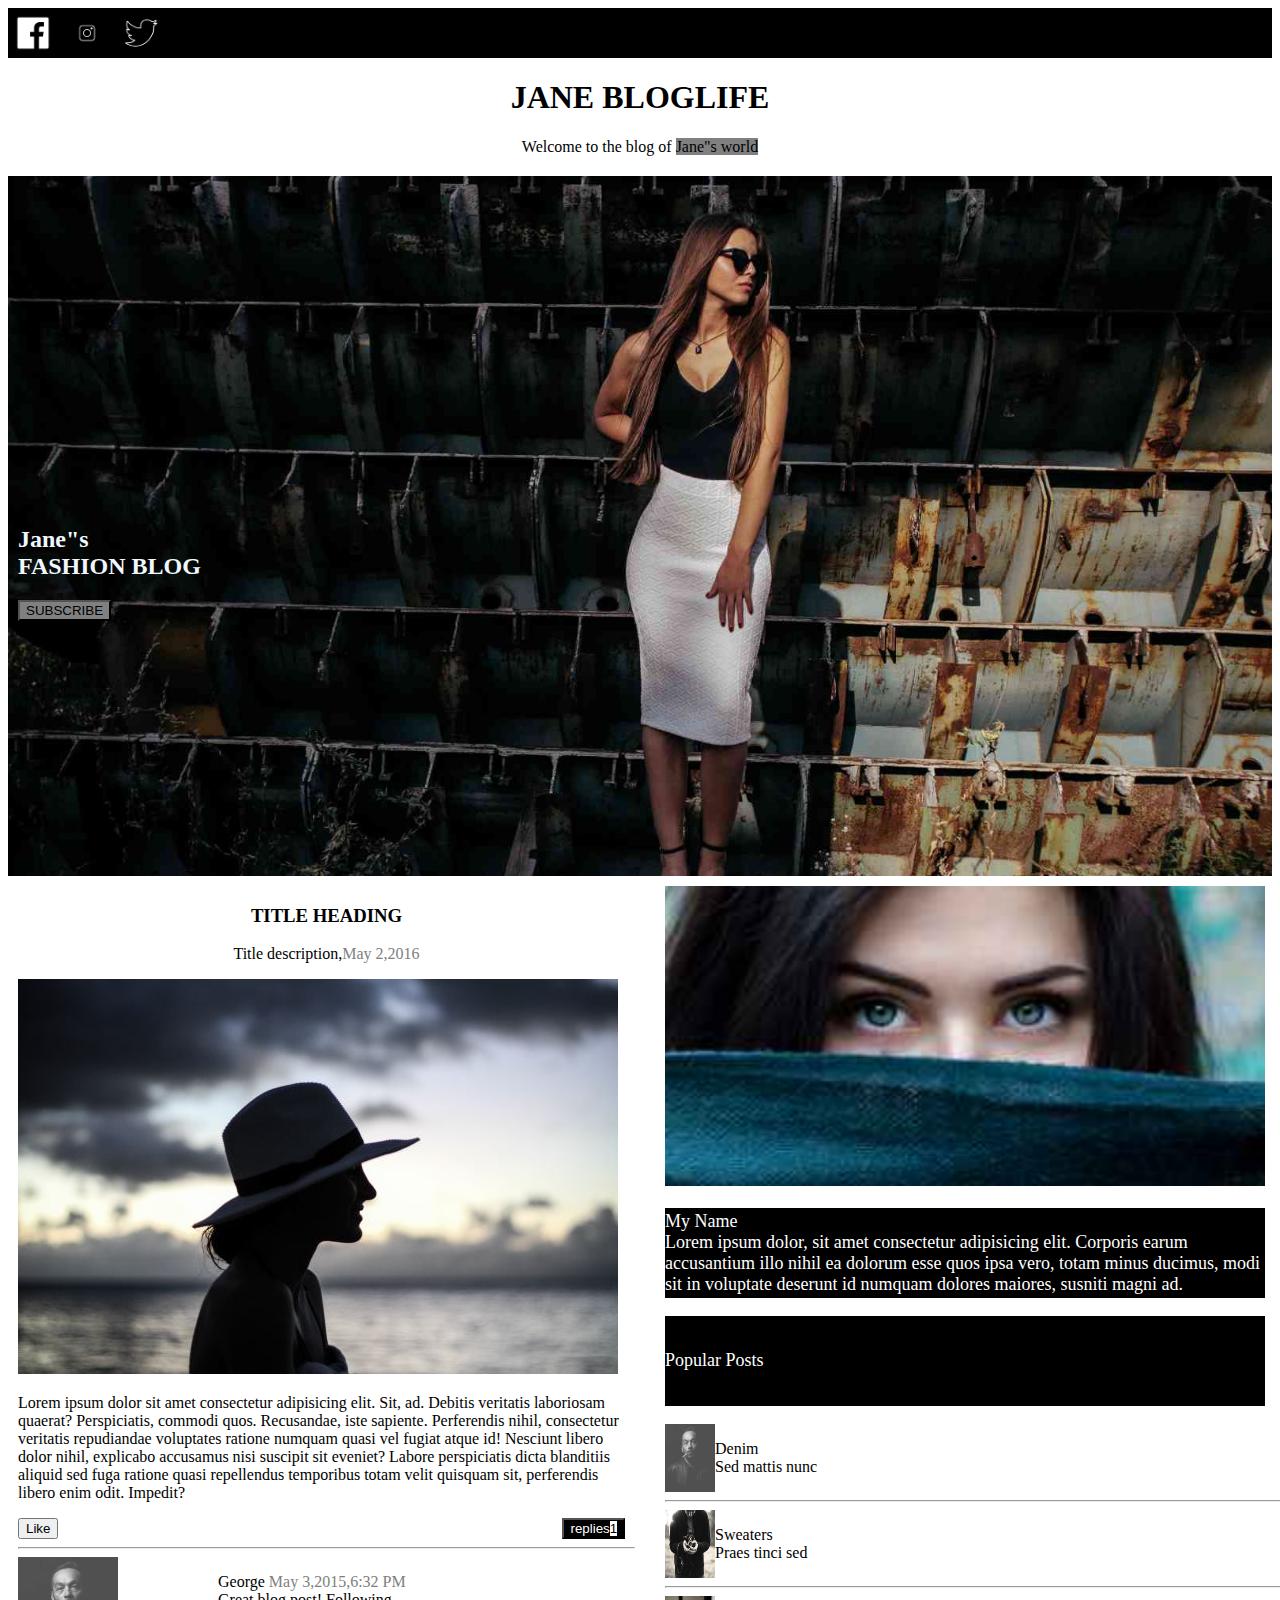
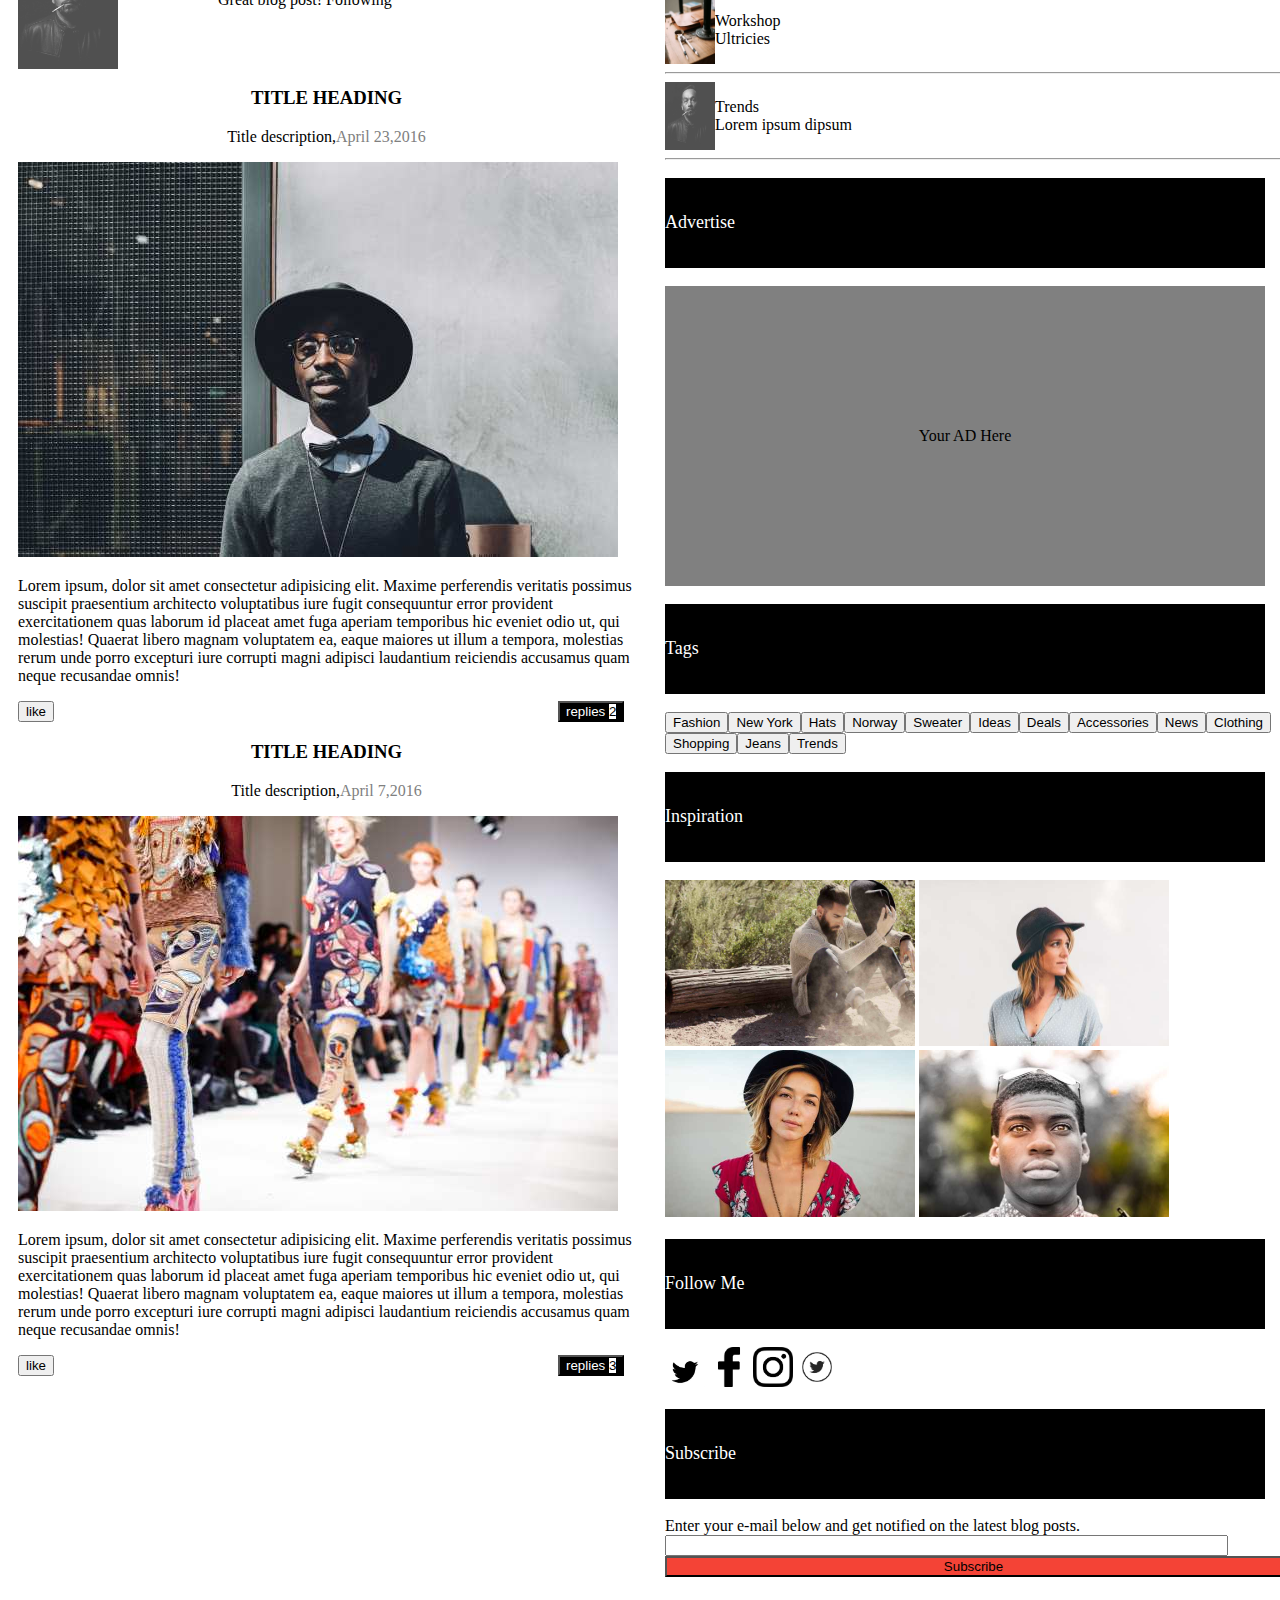
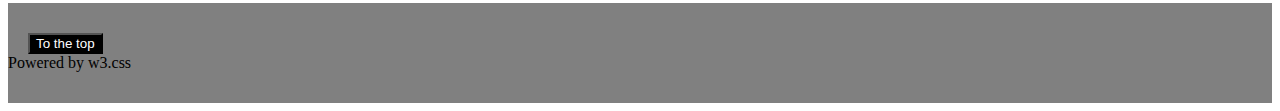
<file: img/index.html>
<!DOCTYPE html>
<html lang="en">
<!-- head area -->

<head>
    <!-- meta area -->
    <meta charset="UTF-8">
    <meta name="viewport" content="width=device-width, initial-scale=1.0">
    <!-- title area -->
    <title>Document</title>
    <!-- link area -->
    <link rel="stylesheet" href="./thi.css">
    <!-- head end -->
</head>
<!-- body area -->

<body>
    <!-- header area -->
    <header>
        <!-- img header -->
        <div class="div__header">
            <img class="header__img"
                src="[data-uri]"
                alt="">
            <img class="header__img"
                src="[data-uri]"
                alt="">
            <img class="header__img"
                src="[data-uri]"
                alt="">
        </div>
        <!-- header end -->
    </header>
    <!-- main area -->
    <main>
        <!-- title area --><div class="div__title">
            <h1>JANE BLOGLIFE</h1>
            <p>Welcome to the blog of <font class="font">Jane"s world</font>
            </p>
        </div>
        <div class="main__img1">
            <div class="div__title2">
                <h2>Jane"s <br>FASHION BLOG</h2>
                <button class="div__button1">SUBSCRIBE</button>
            </div>
        </div>
        <!-- main area --><div class="container">
            <div class="container__child1">
                <div class="main__img2">
                    <h3>TITLE HEADING</h3>
                    <p>Title description,<font class="font1">May 2,2016</font>
                    </p>
                </div>
                <img src="./girl_hat.jpg" alt="">
                <p>Lorem ipsum dolor sit amet consectetur adipisicing elit. Sit, ad. Debitis veritatis laboriosam
                    quaerat? Perspiciatis, commodi quos. Recusandae, iste sapiente. Perferendis nihil, consectetur
                    veritatis repudiandae voluptates ratione numquam quasi vel fugiat atque id! Nesciunt libero dolor
                    nihil, explicabo accusamus nisi suscipit sit eveniet? Labore perspiciatis dicta blanditiis aliquid
                    sed fuga ratione quasi repellendus temporibus totam velit quisquam sit, perferendis libero enim
                    odit. Impedit?</p>
                <button>Like</button>
                <button class="button2">replies<font class="font2">1</font></button>
                <hr>
                <div class="child1-img"><img src="./avatar_smoke.jpg" width="100px">
                    <p class="child1-paragraph">George <font class="font1">May 3,2015,6:32 PM</font><br>Great blog post!
                        Following</p>
                </div>
                <div class="container__child2">
                    <div class="main__img3">
                        <h3>TITLE HEADING</h3>
                        <p>Title description,<font class="font1">April 23,2016</font>
                        </p>
                    </div>
                    <img src="./man_hat.jpg" alt="">
                    <p>Lorem ipsum, dolor sit amet consectetur adipisicing elit. Maxime perferendis veritatis possimus
                        suscipit praesentium architecto voluptatibus iure fugit consequuntur error provident
                        exercitationem quas laborum id placeat amet fuga aperiam temporibus hic eveniet odio ut, qui
                        molestias! Quaerat libero magnam voluptatem ea, eaque maiores ut illum a tempora, molestias
                        rerum unde porro excepturi iure corrupti magni adipisci laudantium reiciendis accusamus quam
                        neque recusandae omnis!</p>
                    <button>like</button>
                    <button class="button2">replies <font class="font2">2</font></button> <br>
                    <div >
                        <div class="main__img4">
                            <h3>TITLE HEADING</h3>
                            <p>Title description,<font class="font1">April 7,2016</font>
                            </p>
                        </div>
                        <img src="./runway.jpg" alt="">
                        <p>Lorem ipsum, dolor sit amet consectetur adipisicing elit. Maxime perferendis veritatis
                            possimus suscipit praesentium architecto voluptatibus iure fugit consequuntur error
                            provident exercitationem quas laborum id placeat amet fuga aperiam temporibus hic eveniet
                            odio ut, qui molestias! Quaerat libero magnam voluptatem ea, eaque maiores ut illum a
                            tempora, molestias rerum unde porro excepturi iure corrupti magni adipisci laudantium
                            reiciendis accusamus quam neque recusandae omnis!</p>
                        <button>like</button>
                        <button class="button2">replies <font class="font2">3</font></button> <br>
                    </div>

                </div>

            </div>
            <div >
                <img src="./avatar_girl2.jpg" class="img3" alt="">
                <p class="paragraph3">My Name <br>Lorem ipsum dolor, sit amet consectetur adipisicing elit. Corporis
                    earum accusantium illo nihil ea dolorum esse quos ipsa vero, totam minus ducimus, modi sit in
                    voluptate deserunt id numquam dolores maiores, susniti magni ad.</p>
                <div>
                    <p class="paragraph3">Popular Posts</p>
                    <div class="popular"><img src="./avatar_smoke.jpg" width="50px" alt="">
                        <p>Denim <br>Sed mattis nunc</p>
                    </div>
                    <hr>
                    <div class="popular"><img src="./bandmember.jpg" width="50px" alt="">
                        <p>Sweaters <br>Praes tinci sed</p>
                    </div>
                    <hr>
                    <div class="popular"><img src="./workshop.jpg" width="50px" alt="">
                        <p>Workshop <br>Ultricies</p>
                    </div>
                    <hr>
                    <div class="popular"><img src="./avatar_smoke.jpg" width="50px" alt="">
                        <p>Trends <br>Lorem ipsum dipsum</p>
                    </div>
                    <hr>
                </div>
                <div>
                    <p class="paragraph3">Advertise</p>
                    <div class="youradhere"> Your AD Here</div>
                </div>
                <div>
                    <p class="paragraph3">Tags</p>
                    <div style="display: flexbox;"><button>Fashion</button><button>New
                            York</button><button>Hats</button><button>Norway</button><button>Sweater</button><button>Ideas</button><button>Deals</button><button>Accessories</button><button>News</button><button>Clothing</button><button>Shopping</button><button>Jeans</button><button>Trends</button>
                    </div>
                </div>
                <div>
                    <p class="paragraph3">Inspiration</p>
                    <div>
                        <img src="./jeans.jpg" alt="" width="250px">
                        <img src="./avatar_hat.jpg" alt="" width="250px">
                        <img src="./team1.jpg" alt="" width="250px">
                        <img src="./team4.jpg" alt="" width="250px">
                    </div>
                </div>
                <div>
                    <p class="paragraph3">Follow Me</p>
                    <img width="40px"
                        src="[data-uri]"
                        alt="">
                    <img src="[data-uri]"
                        width="40px" alt="">
                    <img src="[data-uri]"
                        width="40px" alt="">
                    <img src="[data-uri]"
                        width="40px" alt="">
                </div>
                <div>
                    <p class="paragraph3">Subscribe</p>
                    <p>Enter your e-mail below and get notified on the latest blog posts. <br>
                        <input type="email" style="width: 90%;"> <br>
                        <button class="buttonend">Subscribe</button>
                    </p>
                </div>
            </div>
        </div>
        <!-- footer area --><footer>
            <button class="footer_button">To the top</button> <br>
            Powered by w3.css
        </footer>
    </main>
</body>

</html>
</file>
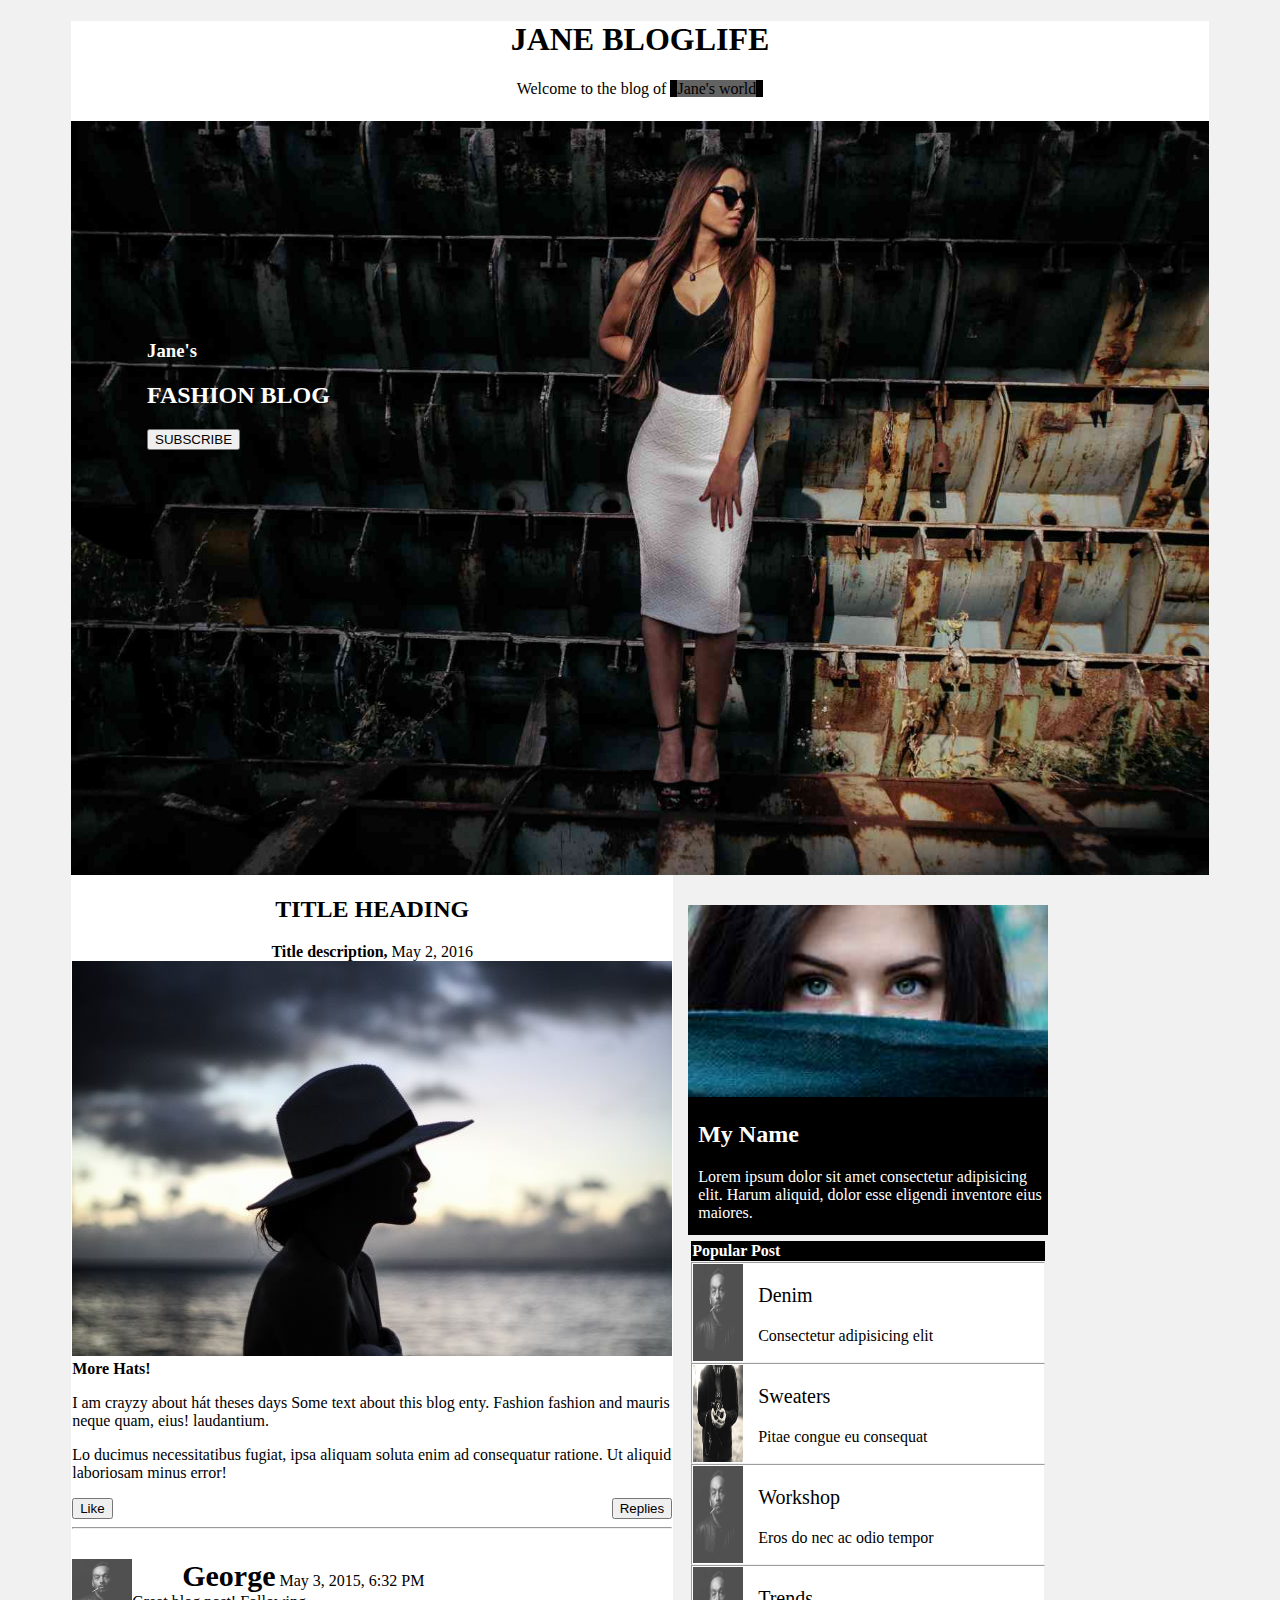
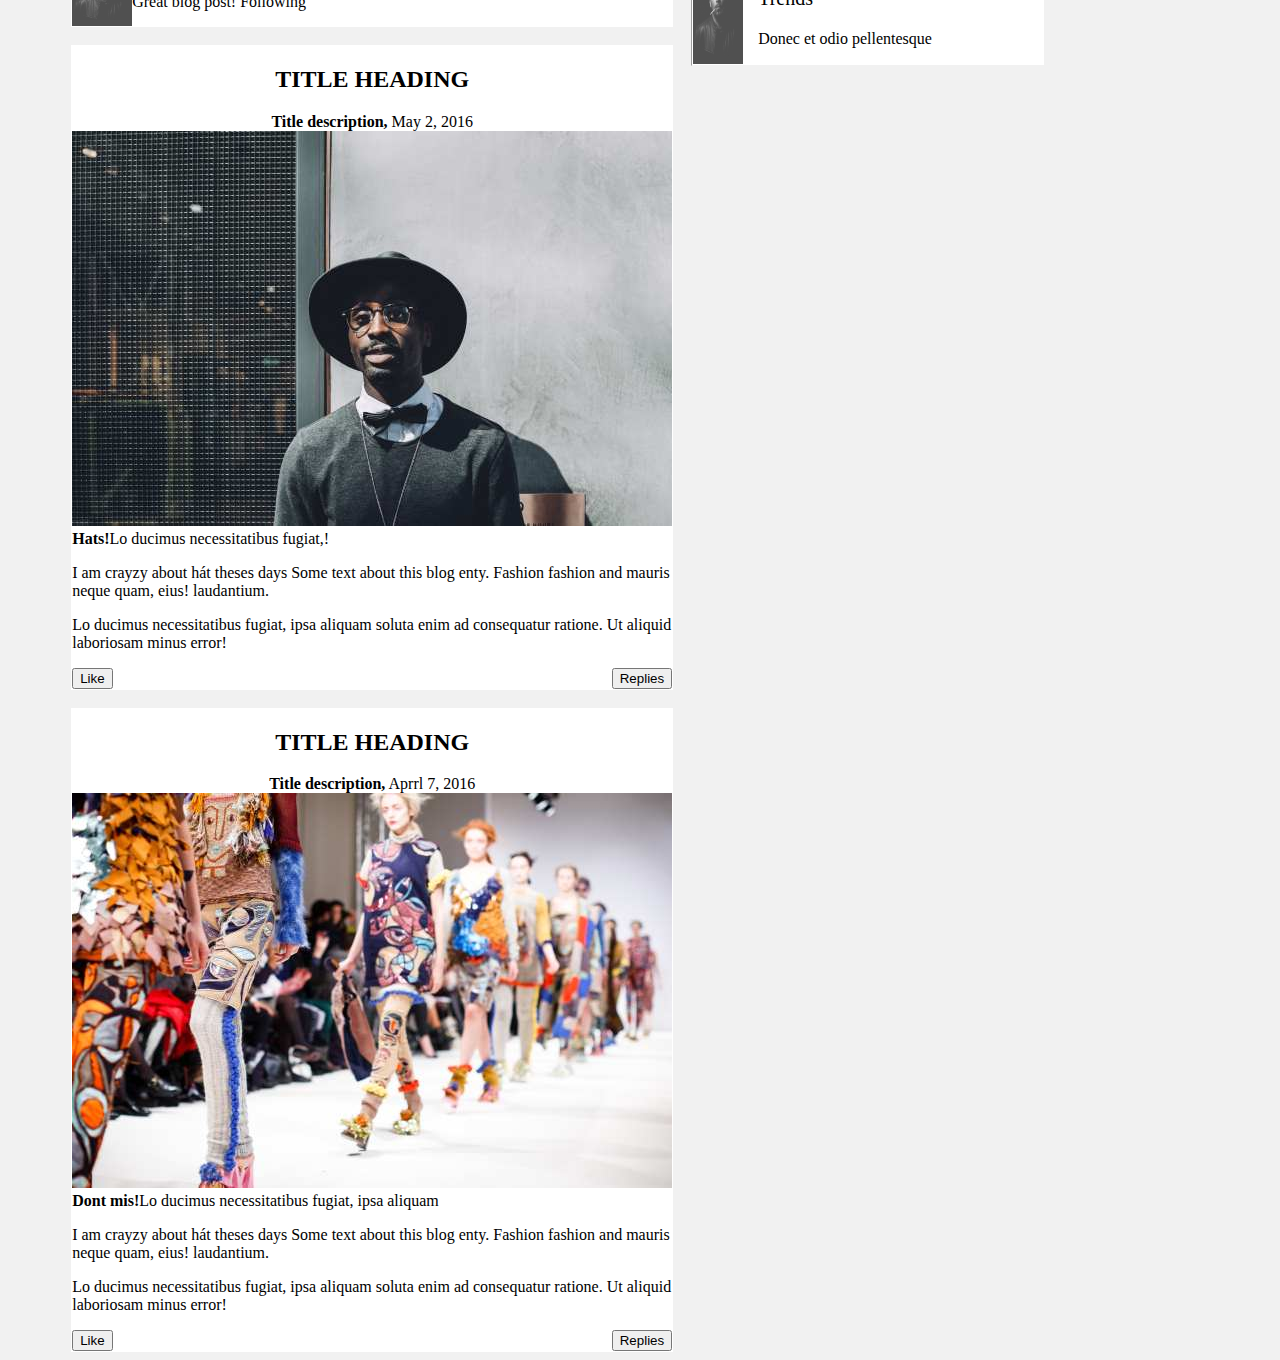
<file: Test280623/index.html>
<!DOCTYPE html>
<html lang="en">

<head>
    <meta charset="UTF-8">
    <meta name="viewport" content="width=device-width, initial-scale=1.0">
    <title>Document</title>
    <link rel="stylesheet" href="/Test280623/image/style.css">
</head>

<body>

    <header> <!--headeder chứa title và ảnh Jane -->

        <div class="header_title">
            <div>
                <div class="header_position">
                    <h1>JANE BLOGLIFE</h1>
                </div>
                <div>
                    <p>Welcome to the blog of
                        <font class="header_text">Jane's world</font>
                    </p>
                </div>
            </div>
        </div>

        <div class="header_img">
            <img width="90%" src="./image/jane.jpg" alt="jane">
            <div class="header_imgtext">
                <h3>Jane's</h3>
                <h2>FASHION BLOG</h2>
                <button>SUBSCRIBE</button>
            </div>
        </div>







    </header>


    <div class="flex">
        <!-- div title heading -->
        <div class="main_title">
            <div>
                <h2>TITLE HEADING</h2>
            </div>
            <div>
                <b>Title description,</b> May 2, 2016
            </div>
            <img src="./image/girl_hat.jpg" alt="girl_hat">
            <div class="text">
                <b>More Hats!</b>
                <p>I am crayzy about hát theses days Some text about this blog enty. Fashion fashion and mauris neque
                    quam,
                    eius!
                    laudantium.</p>
                <p>Lo ducimus necessitatibus fugiat, ipsa aliquam soluta enim ad consequatur ratione. Ut aliquid
                    laboriosam minus error!</p>
                <div class="btn">
                    <button type="button">Like</button>
                    <button type="button">Replies</button>
                </div>
                <hr>
                <div class="main_flex">
                    <img class="main_img" src="./image/avatar_smoke.jpg" alt="avatar_smoke">
                    <div>
                        <b class="b_text">George</b>
                        <font>May 3, 2015, 6:32 PM</font><br>Great blog post! Following

                    </div>
                </div>
            </div>
        </div>
        <!--  div myname-->

        <div class="flex_right">
            <div>
                <img class="image_right" src="./image/avatar_girl2.jpg" alt="girleye">
            </div>

            <div class="text_right">
                <h2>My Name</h2>
                <p>Lorem ipsum dolor sit amet consectetur adipisicing elit. Harum aliquid, dolor esse eligendi
                    inventore eius maiores.</p>
            </div> <!-- popular post -->
                <table class="table" border="1">
                    <tr>
                        <th class="table_title"><b>Popular Post</b></th>
                    </tr>
                    <tr>
                        <td class="table_flex">
                            <img class="table_img" src="./image/avatar_smoke.jpg" alt="smoke">
                            <div class="table_text">
                                <p class="p_table">Denim</p>
                                <p>Consectetur adipisicing elit</p>
                            </div>
                            
                        </td>
                    </tr>
                    <tr>
                        <td class="table_flex">
                            <img class="table_img" src="./image/bandmember.jpg" alt="smoke">
                            
                            <div class="table_text">
                                <p class="p_table">Sweaters</p>
                                <p>Pitae congue eu consequat</p>
                            </div>
                        </td>
                    </tr>
                    <tr>
                        <td class="table_flex">
                            <img class="table_img" src="./image/avatar_smoke.jpg" alt="smoke">
                            <div class="table_text">
                                <p class="p_table">Workshop</p>
                                <p>Eros do nec ac odio tempor</p>
                            </div>
                            
                        </td>
                    </tr>
                    <tr>
                        <td class="table_flex">
                            <img class="table_img" src="./image/avatar_smoke.jpg" alt="smoke">
                            <div class="table_text">
                                <p class="p_table">Trends</p>
                                <p>Donec et odio pellentesque</p>
                            </div>
                        </td>
                    </tr>
                   
                </table>

            <div>

            </div>
        </div>
    </div>
    <br>
    <!-- mục kế tiếp anh da đen-->
    <div class="main_title">
        <div>
            <h2>TITLE HEADING</h2>
        </div>
        <div>
            <b>Title description,</b> May 2, 2016
        </div>
        <img src="./image/man_hat.jpg" alt="girl_hat">
        <div class="text">
            <b>Hats!</b>Lo ducimus necessitatibus fugiat,!
            <p>I am crayzy about hát theses days Some text about this blog enty. Fashion fashion and mauris neque
                quam,
                eius!
                laudantium.</p>
            <p>Lo ducimus necessitatibus fugiat, ipsa aliquam soluta enim ad consequatur ratione. Ut aliquid
                laboriosam minus error!</p>
            <div class="btn">
                <button type="button">Like</button>
                <button type="button">Replies</button>
            </div>
        </div>
    </div>
    <!-- mục kế tiếp catwalk subject-->
    <br>
    <div class="main_title">
        <div>
            <h2>TITLE HEADING</h2>
        </div>
        <div>
            <b>Title description,</b> Aprrl 7, 2016
        </div>
        <img src="./image/runway.jpg" alt="runawway">
        <div class="text">
            <b>Dont mis!</b>Lo ducimus necessitatibus fugiat, ipsa aliquam
            <p>I am crayzy about hát theses days Some text about this blog enty. Fashion fashion and mauris neque
                quam,
                eius!
                laudantium.</p>
            <p>Lo ducimus necessitatibus fugiat, ipsa aliquam soluta enim ad consequatur ratione. Ut aliquid
                laboriosam minus error!</p>
            <div class="btn">
                <button type="button">Like</button>
                <button type="button">Replies</button>
            </div>
        </div>
    </div>
</body>

</html>
</file>
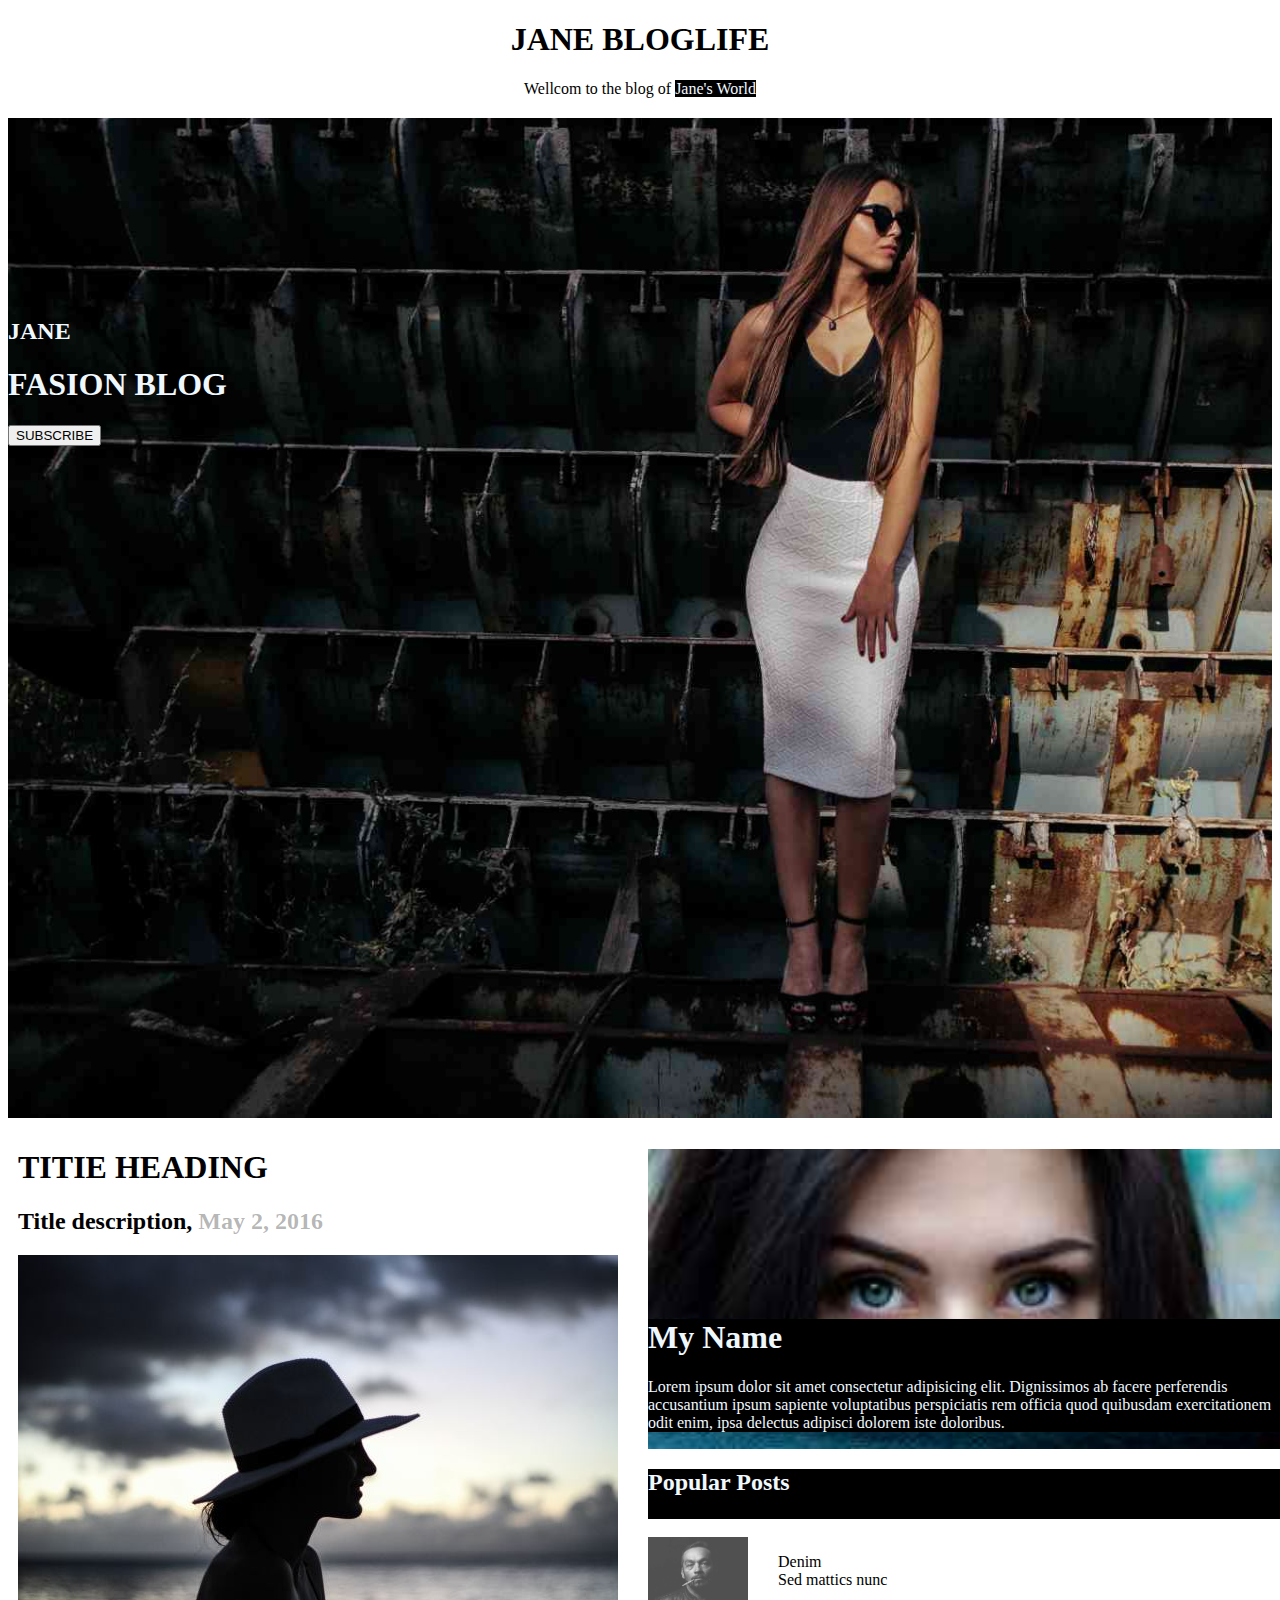
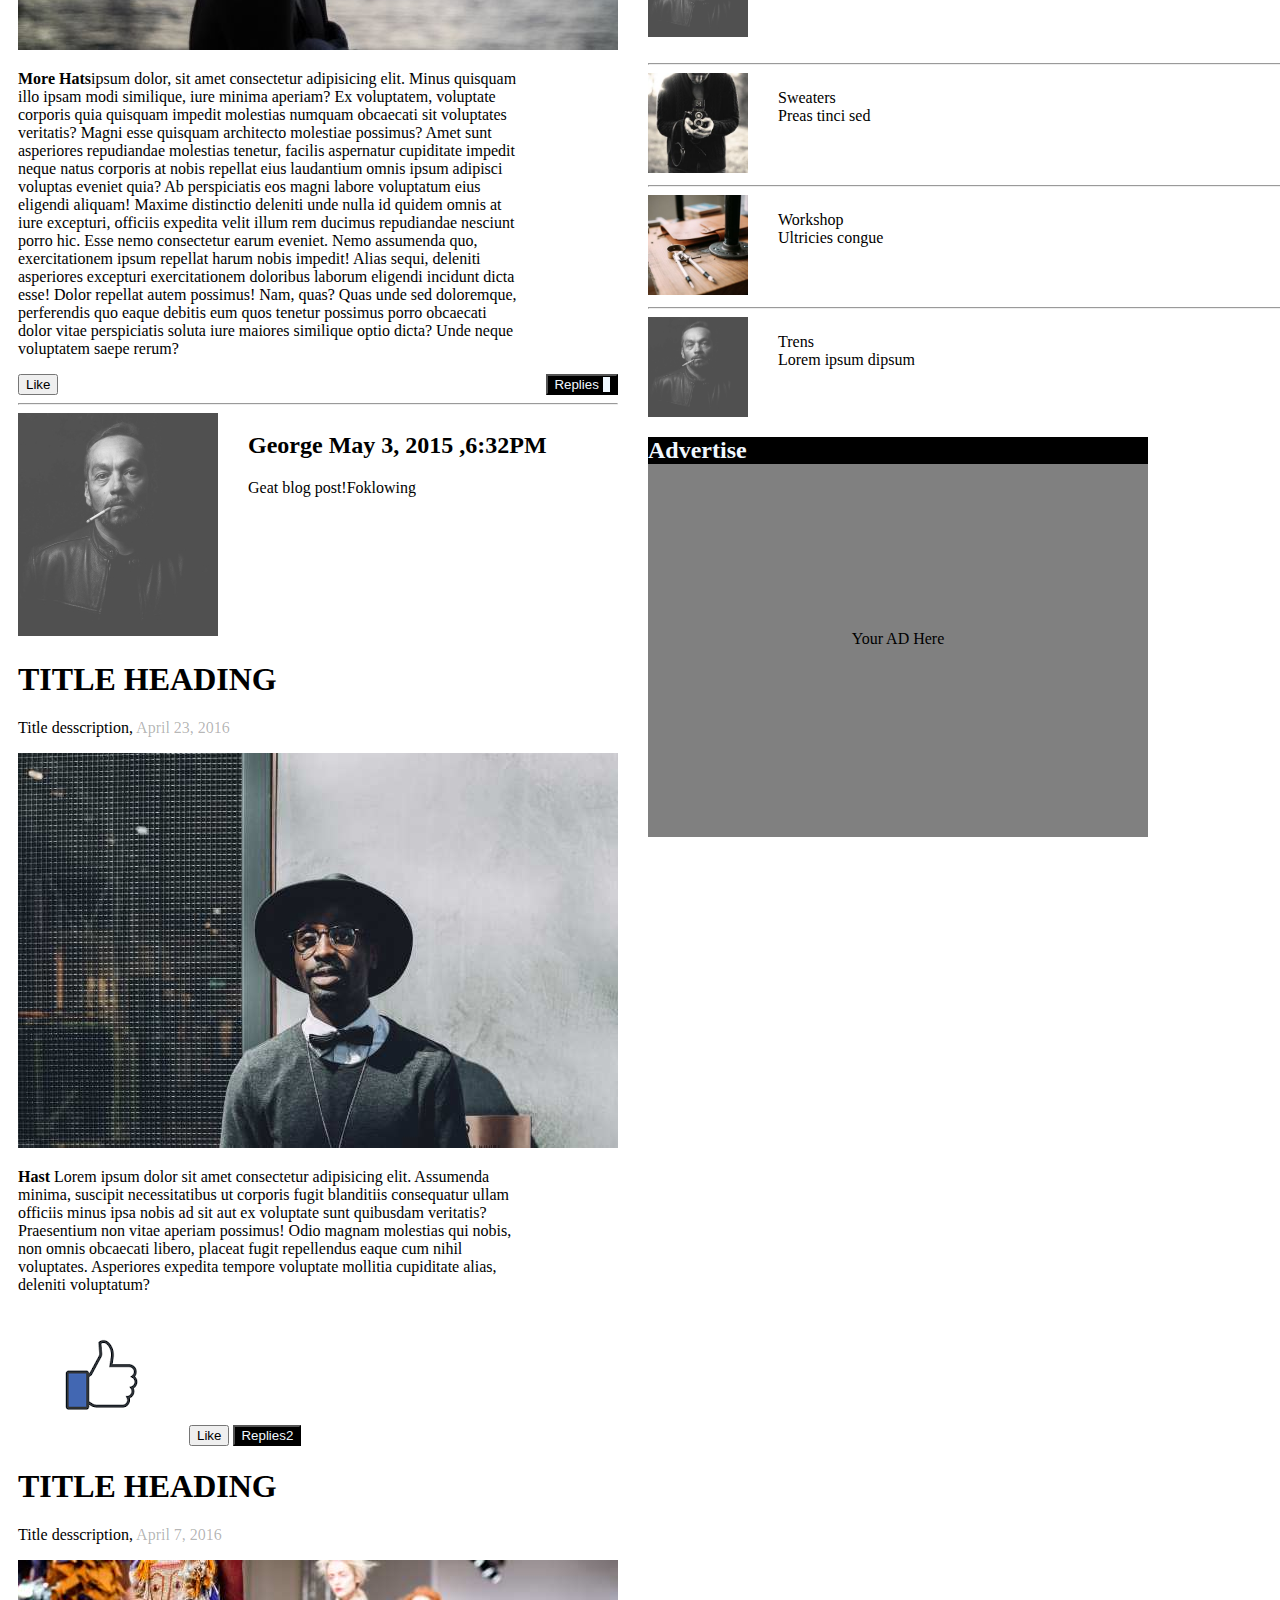
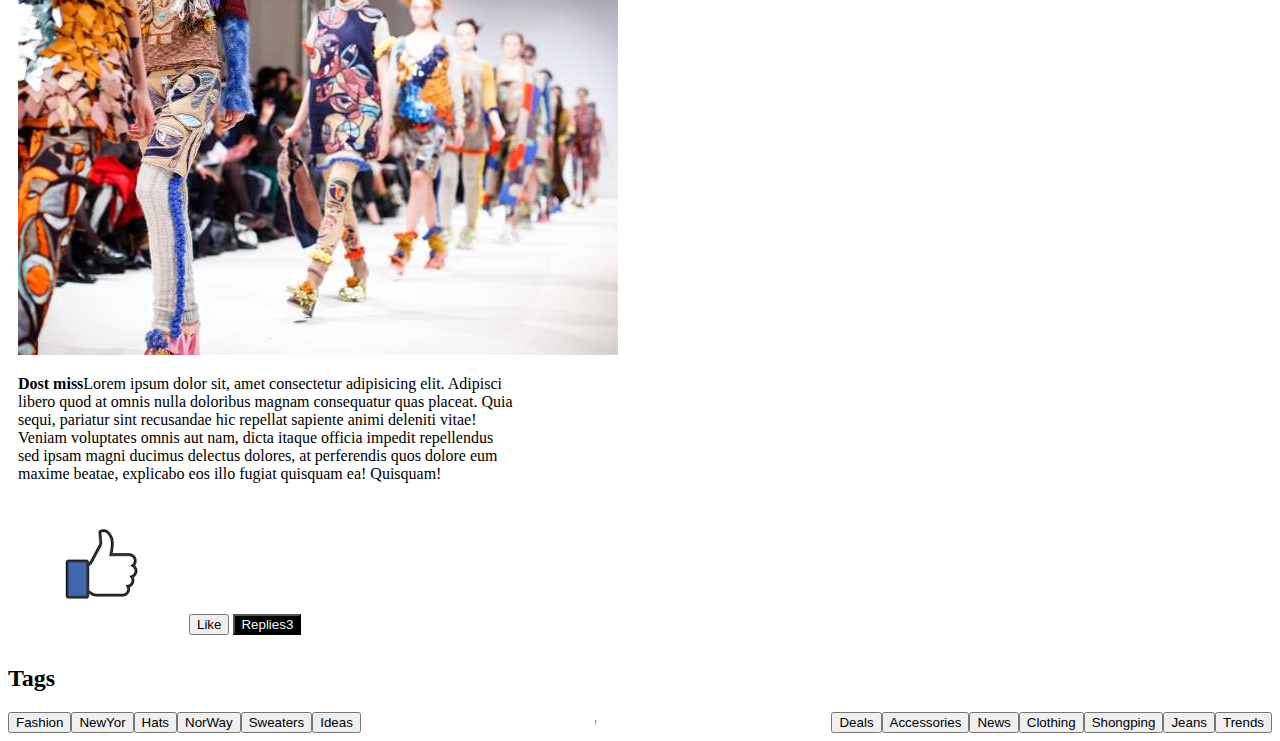
<file: baitap2.html/index1.html>
<!DOCTYPE html>
<html lang="en">
<head>
    <meta charset="UTF-8">
    <meta name="viewport" content="width=device-width, initial-scale=1.0">
    <title>Document</title>
    <link rel="stylesheet" href="../css/baitap2.css">
    <style>
        
    </style>
</head>
<body>
    <!--bodya  -->

    <div class="ab">
        <div class="a">
            <h1>JANE BLOGLIFE</h1>
            <P> Wellcom  to the blog of <font style="background-color: black; color: aliceblue;"> Jane's World</font></P>
        </div>
        <!-- bodyb -->
        <div class="b">
            
            <div class="s">
               
                <h2>JANE</h2>
                <h1>FASION BLOG</h1>
                <button>SUBSCRIBE</button>
            </div>
        </div>
    </div>
    <div class="tong">
        <div>
            <!-- titleheading1 -->
            <div class="c">
              <div>
                  <h1>
                      TITIE HEADING
                  </h1>
                  <h2>Title description,<font style="color: rgba(0, 0, 0, 0.3);"> May 2, 2016</font></h2>
              </div>
              <div>
                  <img src="../image/girl_hat.jpg" alt="">
              </div>
              <div>
                  <p style="width: 500px;">
                      <b>More Hats</b>ipsum dolor, sit amet consectetur adipisicing elit. Minus quisquam illo ipsam modi similique, iure minima aperiam? Ex voluptatem, voluptate corporis quia quisquam impedit molestias numquam obcaecati sit voluptates veritatis?
                      Magni esse quisquam architecto molestiae possimus? Amet sunt asperiores repudiandae molestias tenetur, facilis aspernatur cupiditate impedit neque natus corporis at nobis repellat eius laudantium omnis ipsum adipisci voluptas eveniet quia?
                      Ab perspiciatis eos magni labore voluptatum eius eligendi aliquam! Maxime distinctio deleniti unde nulla id quidem omnis at iure excepturi, officiis expedita velit illum rem ducimus repudiandae nesciunt porro hic.
                      Esse nemo consectetur earum eveniet. Nemo assumenda quo, exercitationem ipsum repellat harum nobis impedit! Alias sequi, deleniti asperiores excepturi exercitationem doloribus laborum eligendi incidunt dicta esse! Dolor repellat autem possimus!
                      Nam, quas? Quas unde sed doloremque, perferendis quo eaque debitis eum quos tenetur possimus porro obcaecati dolor vitae perspiciatis soluta iure maiores similique optio dicta? Unde neque voluptatem saepe rerum?
                  </p>
                  <div class="chu" >
                      
                      <button>Like</button>
                     <button style="background-color: black;color: aliceblue;"> Replies <font style="background-color: aliceblue;">1</font> </button>
                  </div>
                  <hr >
              </div>
              <div class="hinh">
                 <div> <img src="../image/avatar_smoke.jpg" alt=""></div>
                 <div style="margin-left: 30px;"> <h2><font>G</font>eorge May 3, 2015 ,6:32PM</h2>
                    <p>Geat blog post!Foklowing</p></div>
              </div>
          </div>
            <!--title2  -->
            <div class="d">
              <h1>TITLE HEADING</h1>
              <P>
                  Title desscription, <font style="color: rgba(0, 0, 0, 0.3);">April 23, 2016</font>
              </P>
              <div>
                  <img src="../image/man_hat.jpg" alt="hình">
      
              </div>
              <div>
                  <p style="width: 500px;"><b>Hast</b> Lorem ipsum dolor sit amet consectetur adipisicing elit. Assumenda minima, suscipit necessitatibus ut corporis fugit blanditiis consequatur ullam officiis minus ipsa nobis ad sit aut ex voluptate sunt quibusdam veritatis?
                  Praesentium non vitae aperiam possimus! Odio magnam molestias qui nobis, non omnis obcaecati libero, placeat fugit repellendus eaque cum nihil voluptates. Asperiores expedita tempore voluptate mollitia cupiditate alias, deleniti voluptatum?</p>
              </div>
              <div>
                  <img src="../image/images.png" alt="hình">
                  <button>Like</button>
                  <button style="background-color: black;color: aliceblue;">Replies2</button>
              </div>
          </div>
          <!-- titleheding3 -->
          <div class="e">
              <h1>TITLE HEADING</h1>
              <p>Title desscription, <font style="color: rgba(0, 0, 0, 0.3);">April 7, 2016</font></p>
              <img src="../image/runway.jpg" alt="hình">
              <p style="width: 500px;"><b>Dost miss</b>Lorem ipsum dolor sit, amet consectetur adipisicing elit. Adipisci libero quod at omnis nulla doloribus magnam consequatur quas placeat. Quia sequi, pariatur sint recusandae hic repellat sapiente animi deleniti vitae!
              Veniam voluptates omnis aut nam, dicta itaque officia impedit repellendus sed ipsam magni ducimus delectus dolores, at perferendis quos dolore eum maxime beatae, explicabo eos illo fugiat quisquam ea! Quisquam!</p>
              <div>
                  <img src="../image/images.png" alt="hình">
                  <button>Like</button>
                  <button style="background-color: black;color: aliceblue;">Replies3</button>
              </div>
          </div>
          <!--  -->

  </div>
     
     
      <!-- end1 -->
     <div>
      
      <div class="f">
          <div>
             
            <div class="ten">  <h1>My Name</h1>
                <p >Lorem ipsum dolor sit amet consectetur adipisicing elit. Dignissimos ab facere perferendis accusantium ipsum sapiente voluptatibus perspiciatis rem officia quod quibusdam exercitationem odit enim, ipsa delectus adipisci dolorem iste doloribus.</p>
            </div>
          </div>
          </div>
          <!-- divdiv -->
     <div class="G">
      <div class="text">
          <h2>Popular Posts</h2>
      </div> <br>
      <div class="hinh1" >
        <div class="hinh1con">
           <img style="width: 100px;height: 100px;" src="../image/avatar_smoke.jpg" alt="hình"> 
            <div style="margin-left: 30px;"><p>Denim <br>Sed mattics nunc</p></div>
        </div>
      
        <div ><br> <hr>
      <div class="hinh2con">
        <div>  <img style="width: 100px;height: 100px;" src="../image/bandmember.jpg" alt="hình"></div>
    
        <div style="margin-left: 30px;" > <p>Sweaters <br>Preas tinci sed</p></div>
      </div>
      </div><hr>
      
        <div class="hinh3con">
          <div>  <img style="width: 100px;height: 100px;" src="../image/workshop.jpg" alt="hình"></div>
            <div style="margin-left: 30px ;"><p>Workshop <br>Ultricies congue</p></div>
       
       </div> <hr>
       <div class="hinh1con">
        <img style="width: 100px;height: 100px;" src="../image/avatar_smoke.jpg" alt="hình"> 
         <div style="margin-left: 30px;"><p>Trens<br>Lorem ipsum dipsum</p></div>
     </div>
        
     
        
      </div>
     
      
  
  
  <!-- div div 1  -->
      <div class="tong1221">
        <div>
            <div class="hhhh">
                <h2>Advertise</h2>
            </div>
           
            <div class="dog">
                <p>Your AD Here</p>
            </div>
         </div>
     
      </div>
     </div>
     </div>

    </div>
    <div>
        <div>
            <div><h2>Tags</h2></div>
        </div>
       <div class="dooo1">
        
          <button>Fashion</button><button>NewYor</button><button>Hats</button><button>NorWay</button><button>Sweaters</button><button>Ideas</button> <hr>
          <button>Deals</button><button>Accessories</button><button>News</button><button>Clothing</button><button>Shongping</button><button>Jeans</button><button>Trends</button>
       </div>
       
    </div>
    


</body>
</html>
</file>
<file: css/main.css>
/* Global */
:root {
    --black-color: #000000;
    --white-color: #ffffff;
    --page-background-color: #f1f1f1;
}
* {
    margin: 0;
    padding: 0;
    box-sizing: border-box;
}


html {
    font-size: 62.5%;
}

body {
    display: flex;
    flex-direction: column;
    align-items: center;
    background-color: #f1f1f1;
    font-family: 'Roboto', sans-serif;
    font-size: 1.4rem;
}

.estimate__like-icon {
    padding: 5px 10px;
    border-radius: 0;
    border: 1px solid #cccccc;
    font-size: 1.3rem;
    background-color: #ffffff;
}



.estimate__replies {
    display: flex;
    justify-content: space-between;
    align-items: center;
    background-color: #000000;
    width: 80px;
    padding: 0 10px;
}

.estimate__replies--text {
    color: #ffffff;
}

.estimate__replies--input {
    width: 18px;
    height: 18px;
    text-align: center;
    font-size: 1rem;
    border-radius: 2px;
}

.img__size--medium {
    width: 120px;
    height: 80px;
}



.sub-title {
    color: var(--white-color);
    background-color: #000000;
    padding: 10px;
    font-size: 1.4rem;
}

.img__size--small {
    width: 40px;
    height: 45px;
}


/* End globlal ! */

/* Social-media */
.social-meida {
    display: flex;
    justify-content: space-between;
    align-items: center;
    background-color: #000000;
    width: 100%;
}

.social-meida__list {
    list-style-type: none;
    display: flex;
    justify-content: space-between;
    width: 180px;
    padding: 10px 0;
    margin-left: 30px;
}

.social-media__list-item{
    font-size: 8px;
  margin-left: 20px;
}

.social-meida__list-item--fb i {
    background-color: #ffffff;
    padding-left: 3px;
}

.social-meida__list-item--instagram {
    font-size: 1.5rem;
}

.social-meida__list-item--colon span{
    color: var(--black-color);
    background-color: var(--white-color);
    border-radius: 2px;
    max-height: 18px;
    max-width: 15px;
    font-size: 2rem;
    font-weight: 800
}

.social-media__list-item--bell i {
    font-size: 1rem;
    background-color: #ffffff;
    border-radius: 50%;
    padding: 3px;
}

.social-media__list-item--colon span {
    display: flex;
    align-items: center;
    width: 10px;
    background-color: #ffffff;
    text-align: center;
}

.social-meida__search {
    margin-right: 10px;
}
/* End Social-media !*/

/* Page-heading */
.page-container {
    display: flex;
    flex-direction: column;
    width: 80%;
}

.heading {
    display: flex;
    flex-direction: column;
    justify-content: center;
    align-items: center;
    background-color: var(--white-color);
    
}

.heading__top {
    display: flex;
    flex-direction: column;
    justify-content: center;
    text-align: center;
    height: 200px;
}   

.heading__text--big {
    font-size: 5rem;
    color: var(--black-color);
}

.heading__text--small {
    font-size: 1.8rem;
    color: var(--black-color);
    margin-top: 10px;
  
} 

.heading__text--small span {
    background-color: rgb(98 98 98);
    border-left: 8px solid #000000;
    border-right: 8px solid #000000;
    padding: 2px;
    color: #333240;
    font-weight: 400;
}


.heading__bottom {
    display: flex;
    flex-direction: column;
    justify-content: center;
    align-items: baseline;
    background-image: url(/images/jane.jpg);
    background-repeat: no-repeat;
    background-size: cover;
    width: 100%;
    height: 600px;
    
}

.heading__bottom--text-small,
.heading__bottom--text-big,
.heading__bottom--btn {
    margin-left: 10px;
    margin-top: 10px;
}

.heading__bottom--text-small {
    color: var(--white-color);
    font-size: 1.8rem;
    font-weight: 300px;
}

.heading__bottom--text-big {
    color: var(--white-color);
    font-size: 3rem;
    font-weight: 500;
}

.heading__bottom--btn {
    background-color: #a0a0a0;
    border-radius: 2px;
    width: 80px;
    font-size: 1rem;
    text-align: center;
   padding: 5px 0;

}

/* body */
.body {
    display: flex;
    justify-content: space-evenly;
    width: calc(100%-20px);
    margin-top: 20px;
}

.body-left {
    gap: 10px;
    width: 60%;
    margin-left: 20px;
}

.body-left__content {
    background-color: var(--white-color);
    margin-bottom: ;
}

.body-left__subtitle {
    text-align: center;
    padding: 10px 0;
}

.body-left__subtitle h4 {
    font-size: 1.8rem;
    font-weight: 500;
}

.body-left__subtitle p {
    font-size: 1.2rem;
    font-weight: 400;
    padding-top: 10px;
}

.body-left__content--img {
    width: 100%;
}

.body-left__content--text {
    text-align: justify;
}

.body-left__content--estimate {
    display: flex;
    justify-content: space-between;
    margin: 20px 0;
}

.body-left__content--author {
    display: flex;
    /* border-top: 1px solid rgb(0, 0, 0, 0.2); */
    margin-top: 20px;
}

.body-left__content--author img {
    height: 50px;
    margin: 5px 20px 10px 0px;    
}

.body-left__content--author div {
   display: flex;
   flex-direction: column;
   justify-content: center;
}

.body-left__content--author p {
    padding-bottom: 10px;
}


/* Body right */
.body-right {
    display: grid;
    grid-template-columns: 1fr;
    grid-auto-rows: 300px;
    row-gap: 20px;
    width: 300px;
}


.block-medium--my-name img {
    width: 100%;
}

.block-first__content {
    background-color: var(--black-color);
    color: var(--white-color);
}

.block-first__content p {
    padding: 0 10px 10px 10px ;
}

.block-first__content h5 {
    font-size: 1.4rem;
    margin-bottom: 10px;
}

/* Popular Posts */
.block-posts__item {
    display: flex;
    padding: 10px;
    background-color: var(--white-color);
    border-top: 2px solid var(--page-background-color);
}

.block-posts__item span {
    margin-left: 10px;
    margin-top: 5px;
}
/* End Popular Posts ! */

/* Advertise */
.block-advertise {
    background-color: var(--white-color);
    height: 180px;
}

.block-advertise p{
    display: flex;
    align-items: center;
    justify-content: center;
    background-color: var(--page-background-color);
    width: 90%;
    height: 120px;
    margin: 10px;
}

.block-tags__list {
    display: flex;
    flex-wrap: wrap;
    list-style-type: none;
    background-color: var(--white-color);
    padding: 5px 10px 20px 10px;
}

.block-tags__item {
    background-color: var(--page-background-color);
    margin-right: 5px;
    padding: 0 5px;
    font-size: 0.8rem;
    margin-top: 10px;
}

/* Inspiration */
.block-inspiration {
    background-color: var(--white-color);
}

.block-inspiration div {
    display: grid;
    grid-template-columns: 1fr 1fr;
    gap: 10px;
    margin-left: 15px;
    margin-top: 10px;
    
    padding-bottom: 10px;
}


.block-follow-me__social-list {
    display: flex;
    background-color: var(--white-color);
    list-style-type: none;
    padding: 10px;
}

.block-follow-me__social-item {
    color: var(--black-color);
    padding-right: 10px;
}

.block-subscribe__input-email {
    display: flex;
    flex-direction: column;
    justify-content: space-evenly;
    background-color: var(--white-color);
    padding: 10px;
}

.block-subscribe__input-email input {
    margin: 10px 0;
}

.block-subscribe__input-email button {
    background-color: #f44336;
    border: none;
    padding: 5px 0;
    color: var(--white-color);
}

/* End Inspiration ! */


/* End body ! */
</file>
<file: HCM_JV150623_LeDucPhat/css/index.css>
*{
    margin: 0;
    padding: 0;
    box-sizing: border-box;
}
body{
    background-color: #c8c8c8;
    font-family: Arial;
}

.container{
    width: 85%;
    margin: 0 auto; 
}

/* Header Area */
.header__nav{
    background-color: #000;
    width: 100%;
    height: 30px;
}

.header__banner-top{
    background-color: #fff;
    height: 150px;
    text-align: center;
    font-family: Arial;

    display: flex;
    flex-direction: column;
    justify-content: center;
    gap: 10px;
}

.header__banner-top p{
    font-size: 13px;
}

.header__banner__text-decor{
    background-color: #626262;
    border-left: 10px solid #000;
    border-right: 10px solid #000;
}

.header__banner-bottom{
    position: relative;
}

.header__banner__image{
    width: 100%;
    object-fit: cover;  
}

.header__banner__text-image{
    font-family: Arial;
    color: #fff;
    font-size: 32px;
    position: absolute;
    top: 40%;
    left: 2%;
}

.header__banner__text-image h3{
    margin-bottom: 20px;
}

.header__button{
    background-color: rgb(159, 159, 159, 0.6);
    border: none;
    padding: 15px;
    margin-top: 10px;
}

.header__button a {
    color: #000;
    font-family: Arial;
    font-weight: 600;
    text-decoration: none;
}
/* End Header Area */

/* Body Area */
.container-section{
    width: 65%;
    background-color: #fff;
}

.section__title{
    text-align: center;
    padding: 20px;
}

.section__title h3{
    margin-bottom: 13px;
}

.section__text-decor {
    color: #626262;
}

.container-section-content{
    width: 95%;
    margin: 0 auto;
}

.section__image{
    width: 100%;
}

.section__paragraph{
    text-align: justify;
}

.section__btn{
    display: flex;
    justify-content: space-between;
}

.section__btn-like{
    background-color: #fff;
    border: 1px solid #000;
    width: 10%;

}

.section__btn-replies{
    background-color: #000;
    border: none;
    color: white;
    
    width: 15%;

    display: flex;
    justify-content: center;
    gap: 10px;

    padding: 10px;
}

.section__btn-replies span{
    background-color: #fff;
    color: #000;
    border: 1px solid #fff;
    display: block;
    width: 20px;
    height: 16px
}

.section__author{
    display: flex;
    gap: 10%;
    padding-bottom: 20px;
}

.section__author__image{
    width: 12%;
}

.section__author__desc{
    margin-top: 20px
}
/* End Body Area */

/* Footer Area */
footer{
    background-color: #616161;
    height: 100px;
}
/* End Footer Area */
</file>
<file: css/style.css>
.nav__img{
    width: 20px;
}
.body__first-background{
    background-image: url(../image/jane.jpg);
    background-repeat: no-repeat;
    background-size: cover;
    color: white;
    width: 100%;
    height: 1000px
    
}
span{
    color: grey;
}
.paragaph__content-imgeye{
    color: white;
    width: auto;
    background-image: url(../image/avatar_girl2.jpg);
    background-repeat: no-repeat;
    background-size: cover;
    height: 300px;
}
.margin{
    display: flex;
    
}
span{
    background-color: rgb(200, 184, 184);
}
</file>
<file: img/thi.css>
.div__header {
    background-color: black;
    height: 50px;
}

.header__img {
    height: 50px;
}

.div__title {
    text-align: center;
}

.font,
.div__button1 {
    background-color: gray;
}

.main__img1 {
    background-size: 100%;
    background-image: url(./jane.jpg);
    height: 700px;
}

h2 {
    color: aliceblue;
}



.div__title2 {
    position: relative;
    top: 50%;
    left: 10px;
}

.container {
    display: grid;
    grid-template-columns: auto auto;
    width: 100%;
    padding: 10px;
    gap: 30px;

}

.font1 {
    color: gray;
}

.main__img2,
.main__img3,
.main__img4 {
    text-align: center;
}

.container__child1 {

    border-width: 200px;
}

.paragraph3 {
    background-color: black;
    color: white;
    width: 600px;
    height: 90px;
    font-size: large;
    display: flex;
    align-items: center;

}

.img3 {
    width: 600px;
    height: 300px;
}

.button2 {
    background-color: black;
    color: white;
    margin-left: 500px;
}

.child1-img {
    display: flex;
}

.child1-paragraph {
    margin-left: 100px;
}

.font2 {
    background-color: white;
    color: black;
}

.popular {
    display: flex;
}

.youradhere {
    background-color: gray;
    height: 300px;
    display: flex;
    justify-content: center;
    align-items: center;
    width: 600px;

}

.buttonend {
    background-color: rgb(244, 67, 54);
    width: 100%;
}

.footer_button {
    background-color: black;
    color: white;
    margin-top: 30px;
    margin-left: 20px;



}

footer {
    background-color: gray;
    height: 100px;
}
</file>
<file: Test280623/image/style.css>
body {
    background-color: #f1f1f1;
}

.header_title {
    height: 100px;
    margin-left: 5%;
    background-color: #ffffff;
    width: 90%;
    text-align: center;
    position: relative;

}

.header_text {
    background-color: #626262;
    border-left: solid 7px black;
    border-right: solid 7px black;
}

.header_img {
    position: relative;
    display: flex;
    justify-content: center;

}

.header_imgtext {
    color: #ffffff;
    text-align: left;
    position: absolute;
    left: 11%;
    top: 200px
}

.main_title {
    background-color: #ffffff;
    text-align: center;
    border: solid 0.5px white;
    width: 600px;
    margin-left: 5%;

}

.text {
    text-align: left;
}

.btn {
    display: flex;
    justify-content: space-between;
}

.main_img {
    width: 60px;
}

.b_text {
    font-size: 30px;
    margin-left: 50px;

}

.main_flex {
    display: flex;
    justify-content: left;
    margin-top: 30px;
}

.text_right {
    margin-left: 10px;
    width: 350px;
    background-color: black;
    color: #ffffff;
    text-align: left;
    max-height: 150px
}



.flex_right {
    margin-top: 30px;
    background-color: black;
    width: 360px;
    max-height: 330px;

}

.image_right {
    width: 360px;
}

.flex {
    display: flex;
    gap: 15px;
}
.table{
    background-color: #ffffff;
    border: solid 3px #f1f1f1;
    border-collapse: collapse;
}
.table_title{
    width: 360px;
    text-align: left;
    color: #ffffff;
    background-color: black;
}
.table_img{
    width: 50px;
}
.table_flex{
    display: flex;
}
.table_text{
    margin-left: 15px;

}
.p_table{
    font-size: 20px;
}
</file>
<file: css/baitap2.css>
.a{
    text-align: center;
}
.b{ background-size: cover;
    background-image: url(../image/jane.jpg);
    background-repeat: no-repeat;
    color: aliceblue;
    height: 1000px

}
.s{ position: relative;
    top:200px;
   
}
.tong{
    display: grid;
    grid-template-columns: auto auto;
    width: 100%;
    padding: 10px;
    gap: 30px;
}
.hinh{
    display: flex;
    
   
}
.chu{
    display: flex;justify-content: space-between;
}
.f{
    background-image: url(../image/avatar_girl2.jpg);
    background-repeat: no-repeat;
   background-size: cover; 
   height:300px

}  
.ten{
    background-color: black;
    color: aliceblue;
    position: relative;
    top: 170px;
}
.text{ height: 50px;
background-color: black;
color: aliceblue;
}
.hinh1con{
display: flex;


}
.div{
width: 10px;

height: 10px;
background-size: cover;
}
.G{
box-sizing: border-box  ;
}
.hinh3con{
display: flex;
}
.hinh2con{
display: flex;
}
.hhhh{
background-color: black;
color: aliceblue;
}
.tong1221{ 
background-color: gray;
width: 500px;height: 400px;


}
.dog{
align-items: center;
display: flex;
justify-content: center;
margin-top: 150px;
}
.dooo1{
display: flex;
}
</file>
